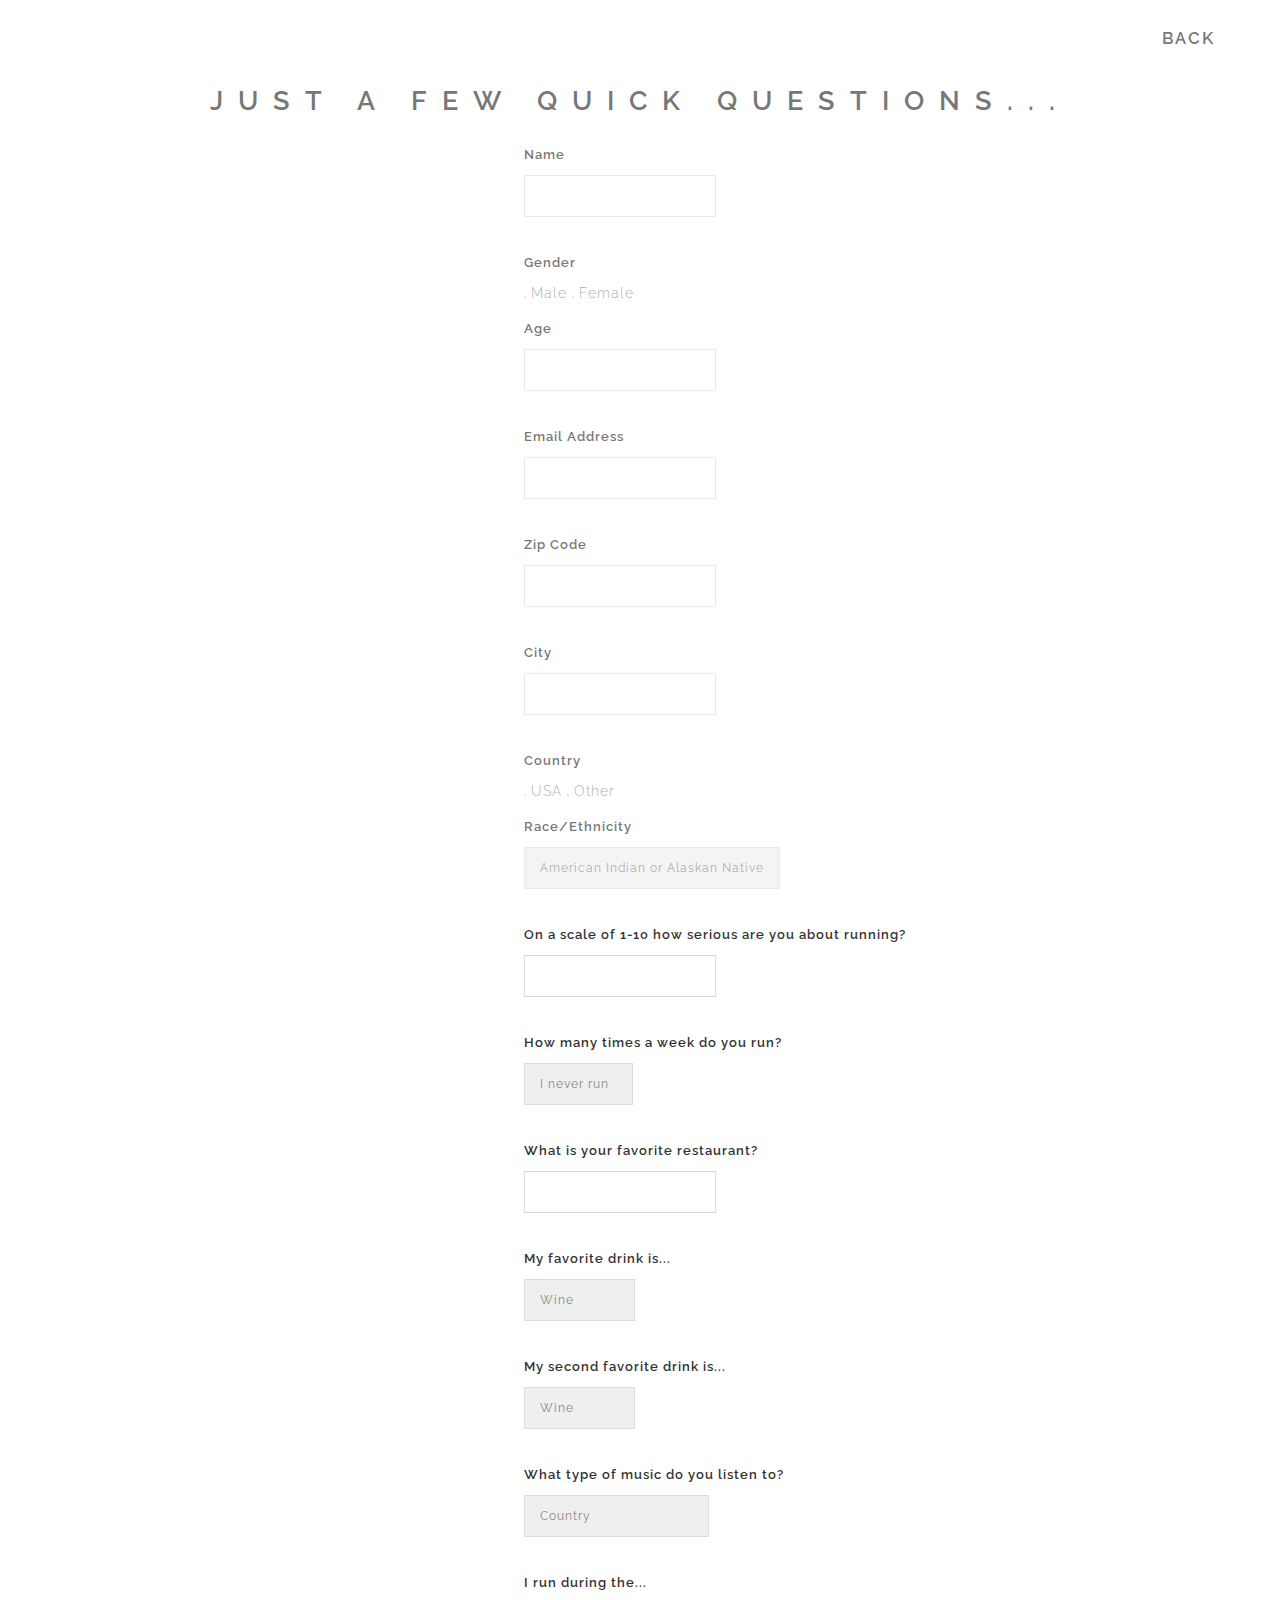
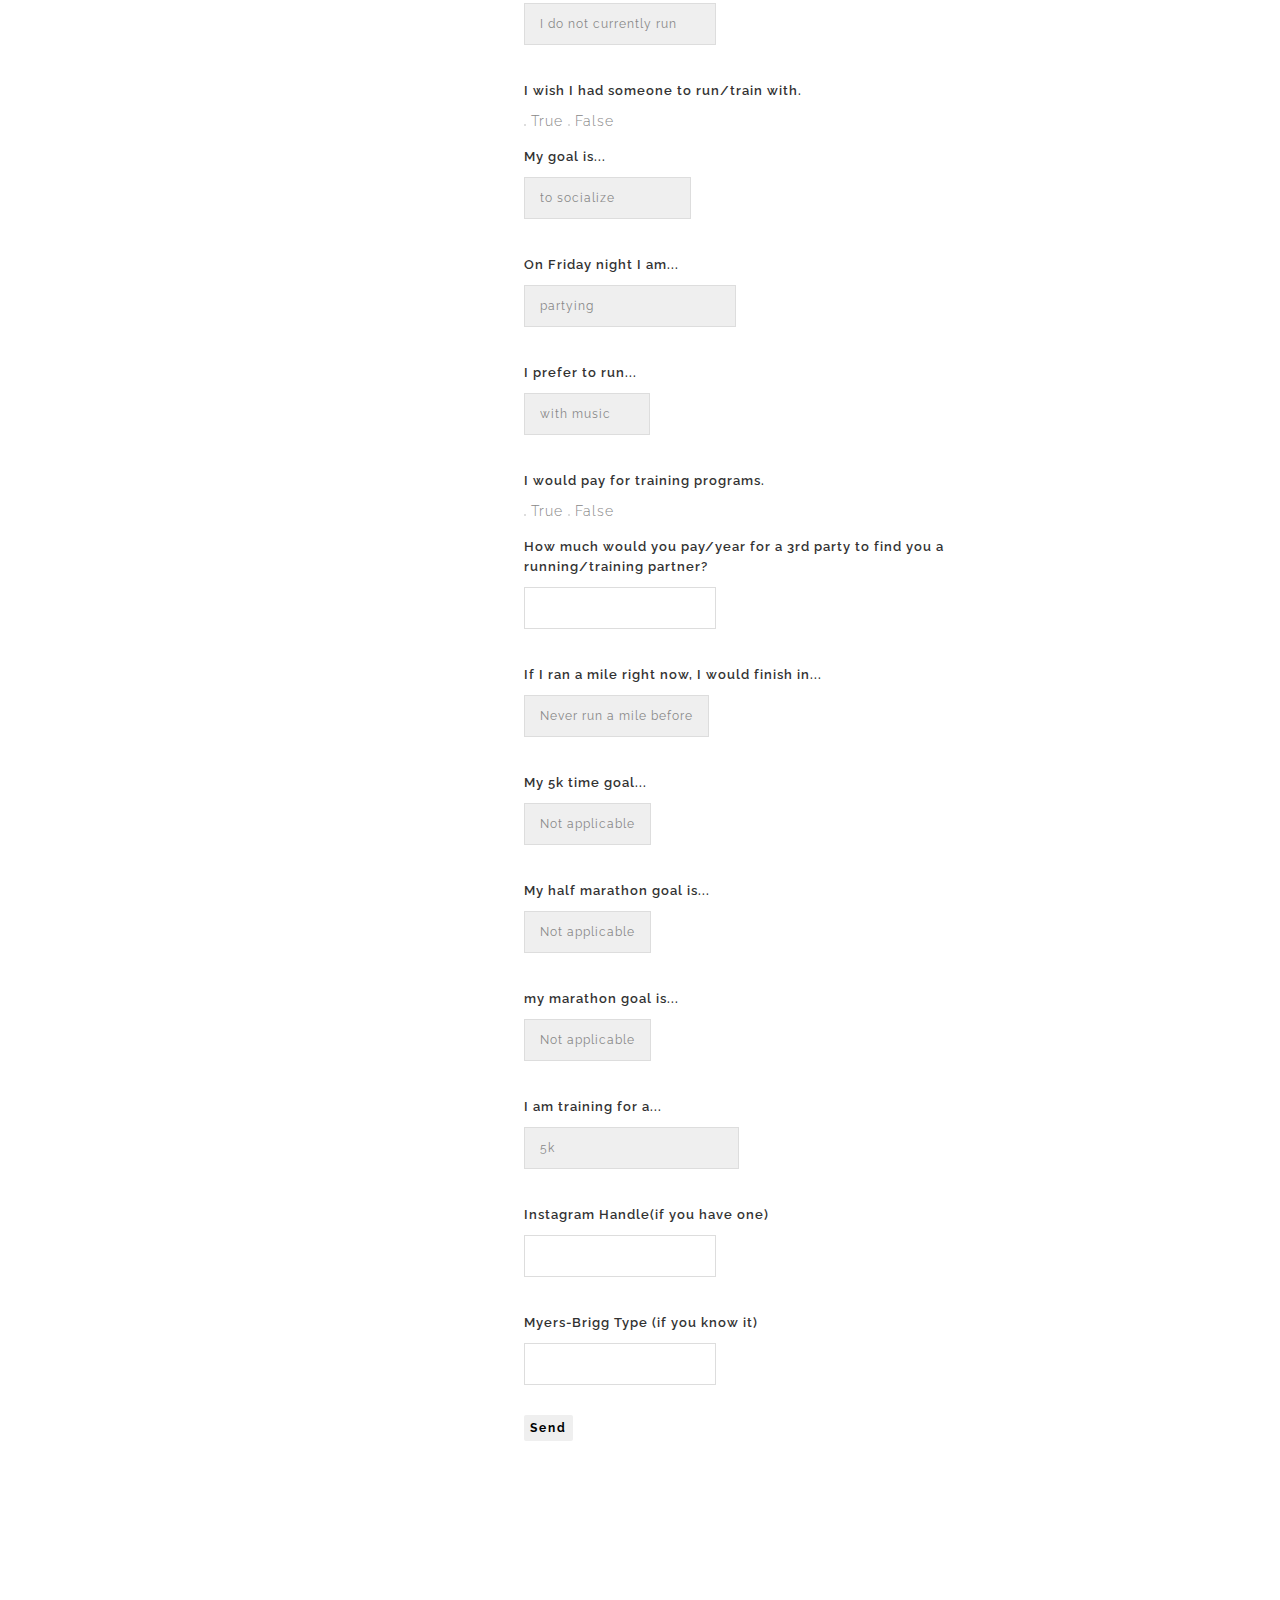
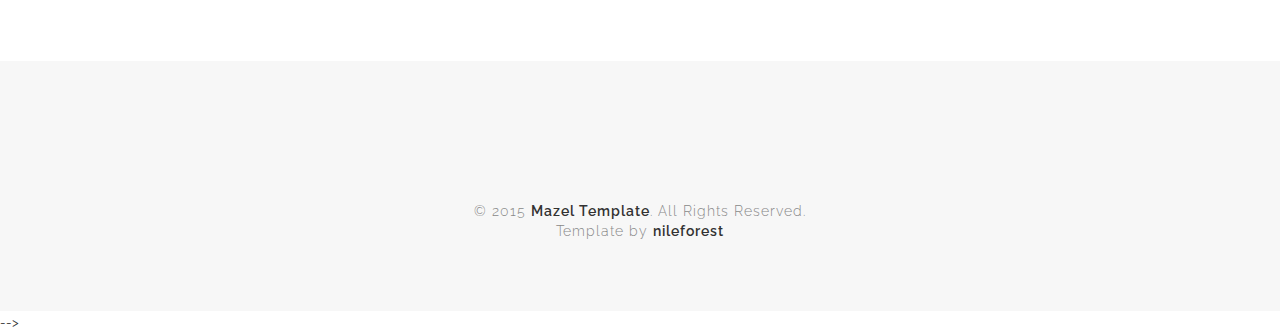
<file: blank-page.html>
﻿<!DOCTYPE html>
<html>
<head>
    <meta charset="utf-8" />
    <title>Mazel - Multiprapose Html template</title>
    <meta name="description" content="" />
    <meta name="keywords" content="" />
    <meta name="author" content="nileforest">
    <meta name="viewport" content="width=device-width, initial-scale=1.0, maximum-scale=1.0" />
    <!--[if IE]><meta http-equiv='X-UA-Compatible' content='IE=edge,chrome=1'><![endif]-->

    <!-- Favicone Icon -->
    <link rel="shortcut icon" type="image/x-icon" href="img/favicon.ico">
    <link rel="icon" type="image/png" href="img/favicon.png">
    <link rel="apple-touch-icon" href="img/favicon.png">

    <!-- CSS -->
    <link href="css/style.css" rel="stylesheet" type="text/css" />
    <link href="css/bootstrap.css" rel="stylesheet" type="text/css" />
    <link href="css/font-awesome.css" rel="stylesheet" type="text/css" />
    <link href="css/ionicons.css" rel="stylesheet" type="text/css" />
    <link href="css/plugin/sidebar-menu.css" rel="stylesheet" type="text/css" />
    <link href="css/plugin/animate.css" rel="stylesheet" type="text/css" />
    <link href="css/jquery-ui.css" rel="stylesheet" type="text/css" />
</head>

<body>
 <!-- HEADER -->
        <header id="header" class="header">
            <div class="container" align="right">

                <!-- Logo -->
                <div class="logo">
                </div>
                                    <br><h4><a href = "index.html">Back</a></h4>

                <!-- End Logo -->

                <!-- Rightside Menu (Search, Cart, Bart icon) -->
                
                <!-- End Rightside Menu -->

                <!-- Navbar Navigation -->
                
                <!-- End Navbar Navigation -->

            </div>
        </header>
        <!-- END HEADER -->
    <!-- Preloader -->
    <section id="preloader">
        <div class="loader" id="loader">
            <div class="loader-img"></div>
        </div>
    </section>
    <!-- End Preloader -->

    <!-- Search Overlay Menu -->
    <div class="search-overlay-menu">
        <span class="search-overlay-close"><i class="ion ion-ios-close-empty"></i></span>
        <form role="search" id="searchform" action="/search" method="get">
            <input value="" name="q" type="search" placeholder="Search..." />
            <button type="submit"><i class="ion ion-ios-search"></i></button>
        </form>
    </div>
    <!-- End Search Overlay Menu -->
    <br><br><br>
    <h2 class="h2" align="center">Just a few quick questions...</h2>
    <div class = container style="margin-left:39%;width:500px">
    <form id='foo'>
      <p>
        <label>Name</label><br>
        <input id='name' name='name' type='text'>
      </p><p>
        <label>Gender</label><br>
        <input type = 'radio'id= 'gender' name = 'gender' value='male' checked>&nbspMale
         <input type = 'radio'id= 'gender' name = 'gender' value='female' checked>&nbspFemale<br> 
      </p><p>
        <label>Age</label><br>
        <input id='age' name='age' type='text'>
      </p><p>
        <label>Email Address</label><br>
        <input id='email' name='email' type='email'>
      </p><p>
        <label>Zip Code</label><br>
        <input id='zip' name='zip' type='text'>
      </p><p>
        <label>City</label><br>
        <input id='city' name='city' type='text'>
      </p><p>
        <label>Country</label><br>
         <input type = 'radio'id= 'country' name = 'country' value='USA' checked>&nbspUSA
         <input type = 'radio'id= 'country' name = 'country' value='other' checked>&nbspOther<br> 
      </p><p>
        <label>Race/Ethnicity</label><br>

        <select id= 'race' name='race'>
        <option value="AmericanIndian">American Indian or Alaskan Native</option>
        <option value="Asian">Asian</option>
        <option value="Black">Black</option>
        <option value="Hispanic">Hispanic/Latin American</option>
        <option value="White">White</option>
        </select>
  
      </p><p>
        <label>On a scale of 1-10 how serious are you about running?</label><br>
        <input id='seriousness' name='seriousness' type='text'>
      </p><p>
        <label>How many times a week do you run?</label><br>
        <select id= 'frequency' name='frequency'>
         <option value="0">I never run</option>

        <option value="1">1</option>
        <option value="2">2</option>
        <option value="3">3</option>
        <option value="4">4</option>
        <option value="5">5</option>

        <option value="6">6</option>

        <option value="7">7</option>

        <option value="8+">more than 7</option>

        </select>      </p><p>
        <label>What is your favorite restaurant?</label><br>
        <input id='restaurant' name='restaurant' type='text'>
      </p><p>
        <label>My favorite drink is...</label><br>
        <select id= 'drink1' name='drink1'>
         <option value="Wine">Wine</option>

        <option value="Beer">Beer</option>
        <option value="Coffee">Coffee</option>
        <option value="Tea">Tea</option>
        <option value="Water">Water</option>
        <option value="Diet Soda">Diet Soda</option>

        <option value="Sports Drink">Sports Drink</option>


        </select>      </p><p>
        <label>My second favorite drink is...</label><br>
        <select id= 'drink2' name='drink2'>
         <option value="Wine">Wine</option>

        <option value="Beer">Beer</option>
        <option value="Coffee">Coffee</option>
        <option value="Tea">Tea</option>
        <option value="Water">Water</option>
        <option value="Diet Soda">Diet Soda</option>

        <option value="Sports Drink">Sports Drink</option>


        </select>       </p><p>
        <label>What type of music do you listen to?</label><br>
        <select id= 'music' name='music'>
         <option value="Country">Country</option>

        <option value="Pop">Pop</option>
        <option value="Hip Hop">Hip Hop</option>
        <option value="Classical">Classical</option>
        <option value="R&B">R&B</option>
        <option value="EDM">Electronic/EDM/House</option>

        <option value="Jazz">Jazz</option>
         <option value="Jazz">International</option>
        <option value="Jazz">Other...</option>


        </select>       </p><p>
        <label>I run during the...</label><br>
                <select id= 'timeOfDay' name='timeOfDay'>
         <option value="None">I do not currently run</option>

        <option value="EM">Early Morning(4am-6am)</option>
        <option value="LM">Late Morning(6am-11am)</option>
        <option value="LA">Lunch(11am-1pm)</option>
        <option value="E">Evening(5pm-8pm)</option>
        <option value="N">Night(8pm-11pm)</option>

        <option value="LN">Late Night(11pm-4am)</option>
        </select>
      </p><p>
        <label>I wish I had someone to run/train with.</label><br>
        <input type = 'radio'id= 'wish' name = 'wish' value='true' checked>&nbspTrue
         <input type = 'radio'id= 'wish' name = 'wish' value='false' checked>&nbspFalse<br> 
      </p><p>
        <label>My goal is...</label><br>
            <select id= 'goal' name='goal'>
         <option value="socialize">to socialize</option>

        <option value="fun">to run for fun</option>
        <option value="health">to stay healthy</option>
        <option value="first">to run my first race</option>
        <option value="time">to improve my time</option>
        <option value="couch">to be a couch potato</option>
        </select>
        </p><p>
        <label>On Friday night I am...</label><br>
            <select id= 'friday' name='friday'>
         <option value="party">partying</option>

        <option value="closeFriends">out with some close friends</option>
        <option value="Food">eating food</option>
        <option value="studying">studying/working</option>
        <option value="family">spending time with family</option>
        <option value="sightseeing">sightseeing/traveling</option>

        <option value="significant">with my significant other</option>  
        <option value="sleeping">sleeping early</option>
        </select>      </p><p>
        <label>I prefer to run...</label><br>
        <select id= 'silence' name='silence'>
         <option value="music">with music</option>

        <option value="talk">and talk</option>
        <option value="doesnt matter">doesn't matter</option>
        <option value="silence">in silence</option>
        <option value="don't run">I don't run</option>
        </select>
      </p><p>
        <label>I would pay for training programs.</label><br>
        <input type = 'radio'id= 'pay' name = 'pay' value='true' checked>&nbspTrue
         <input type = 'radio'id= 'pay' name = 'pay' value='false' checked>&nbspFalse<br>       </p><p>
        <label>How much would you pay/year for a 3rd party to find you a running/training partner?</label><br>
        <input id='thirdParty' name='thirdParty' type='text'>
      </p><p>
        <label>If I ran a mile right now, I would finish in...</label><br>
         <select id= 'mileTime' name='mileTime'>
         <option value="never">Never run a mile before</option>

        <option value="20">20+</option>
        <option value="18">18-20min</option>
        <option value="16">16-18min</option>
        <option value="14">14-16min</option>
         <option value="12">12-14min</option>
        <option value="10">10-12min</option>
        <option value="8">8-10min</option>
        <option value="6">6-8min</option>
        <option value="sub">sub 6min</option>

        </select>      </p><p>
        <label>My 5k time goal...</label><br>
            <select id= 'fiveK' name='fiveK'>
         <option value="NA">Not applicable</option>

        <option value="45">45min+</option>
        <option value="40">40-45min</option>
        <option value="35">35-40min</option>
        <option value="30">30-35min</option>
         <option value="25">25-30min</option>
        <option value="20">20-25min</option>
        <option value="15">15-20min</option>
        <option value="sub">sub 15min</option>

        </select>       </p><p>
        <label>My half marathon goal is...</label><br>
        <select id= 'halfMarathon' name='halfMarathon'>
         <option value="NA">Not applicable</option>

        <option value="3">3+ hours</option>
        <option value="2.5">2:30-3 hours</option>
        <option value="2">2-2:30 hours</option>
        <option value="1.5">1:30-2 hours</option>
        <option value="sub">sub 1:30</option>

        </select> 
      </p><p>
        <label>my marathon goal is...</label><br>
        <select id= 'marathon' name='marathon'>
         <option value="NA">Not applicable</option>

        <option value="5">5+ hours</option>
        <option value="4.5">4:30-5 hours</option>
        <option value="4">4-4:30 hours</option>
        <option value="3.5">3:30-4 hours</option>
         <option value="3">3-3:30 hours</option>

        <option value="sub">sub 3 hours</option>    
        </select>  </p><p>
        <label>I am training for a...</label><br>
        <select id= 'purpose' name='purpose'>
         <option value="5k">5k</option>

        <option value="half">Half-marathon</option>
        <option value="full">Full marathon</option>
        <option value="ultra">Ultra marathon</option>
        <option value="fun">SUPER FUN AWESOME TIME</option>
         <option value="Not">Not training for a race</option>

        </select>       </p><p>
        <label>Instagram Handle(if you have one)</label><br>
        <input id='insta' name='insta' type='text'>
      </p><p>
        <label>Myers-Brigg Type (if you know it)</label><br>
        <input id='myers' name='myers' type='text'>
      </p>
        <div id='success'></div>
        <button type='submit' formtarger="_blank">Send</button>
    </form>

  <script src="https://ajax.googleapis.com/ajax/libs/jquery/2.1.4/jquery.min.js"></script>
  <!-- Custom Theme JavaScript -->
  <script src='google-sheet.js'></script>
  </div>
 

        <!-- Blank Section -->
        <section class="ptb ptb-sm-80">

            <!-- Remove tags----(<br />) -->
         
            <!-- Remove tags -->

        </section>
        <!-- End Blank Section -->

        <!-- End CONTENT ------------------------------------------------------------------------------>

        <!-- FOOTER -->
        <footer class="footer pt-80">
           
               


            <!-- Copyright Bar -->
            <section class="copyright ptb-60">
                <div class="container">
                    <p class="">
                        © 2015 <a><b>Mazel Template</b></a>. All Rights Reserved.
                        <br />
                        Template  by <a target="_blank" href="http://nileforest.com/"><b>nileforest</b></a>
                    </p>
                </div>
            </section>
            <!-- End Copyright Bar -->

        </footer>
        <!-- END FOOTER -->

        <!-- Scroll Top -->
        <a class="scroll-top">
            <i class="fa fa-angle-double-up"></i>
        </a>
        <!-- End Scroll Top -->

    </div>
    <!-- Site Wraper End -->


    <!-- JS -->

    <script src="js/jquery-1.11.2.min.js" type="text/javascript"></script>
    <script src="js/jquery-ui.min.js" type="text/javascript"></script>
    <script src="js/plugin/jquery.easing.js" type="text/javascript"></script>
    <script src="js/bootstrap.min.js" type="text/javascript"></script>
    <script src="js/plugin/jquery.flexslider.js" type="text/javascript"></script>

    <script src="js/plugin/jquery.fitvids.js" type="text/javascript"></script>
    <script src="js/plugin/jquery.viewportchecker.js" type="text/javascript"></script>
    <script src="js/plugin/jquery.stellar.min.js" type="text/javascript"></script>
    <script src="js/plugin/wow.min.js" type="text/javascript"></script>
    <script src="js/plugin/jquery.colorbox-min.js" type="text/javascript"></script>

    <script src="js/plugin/owl.carousel.min.js" type="text/javascript"></script>
    <script src="js/plugin/isotope.pkgd.min.js" type="text/javascript"></script>
    <script src="js/plugin/masonry.pkgd.min.js" type="text/javascript"></script>
    <script src="js/plugin/imagesloaded.pkgd.min.js" type="text/javascript"></script>
    <script src="js/plugin/jquery.fs.tipper.min.js" type="text/javascript"></script>
    <script src="js/plugin/mediaelement-and-player.min.js"></script>
    <script src="js/plugin/sidebar-menu.js" type="text/javascript"></script>
    <script src="js/theme.js" type="text/javascript"></script>
    <script src="js/navigation.js" type="text/javascript"></script>-->
      <script src="https://ajax.googleapis.com/ajax/libs/jquery/2.1.4/jquery.min.js"></script>
  <!-- Custom Theme JavaScript -->
  <script src='js/google-sheet.js'></script>


</body>
</html>
</file>
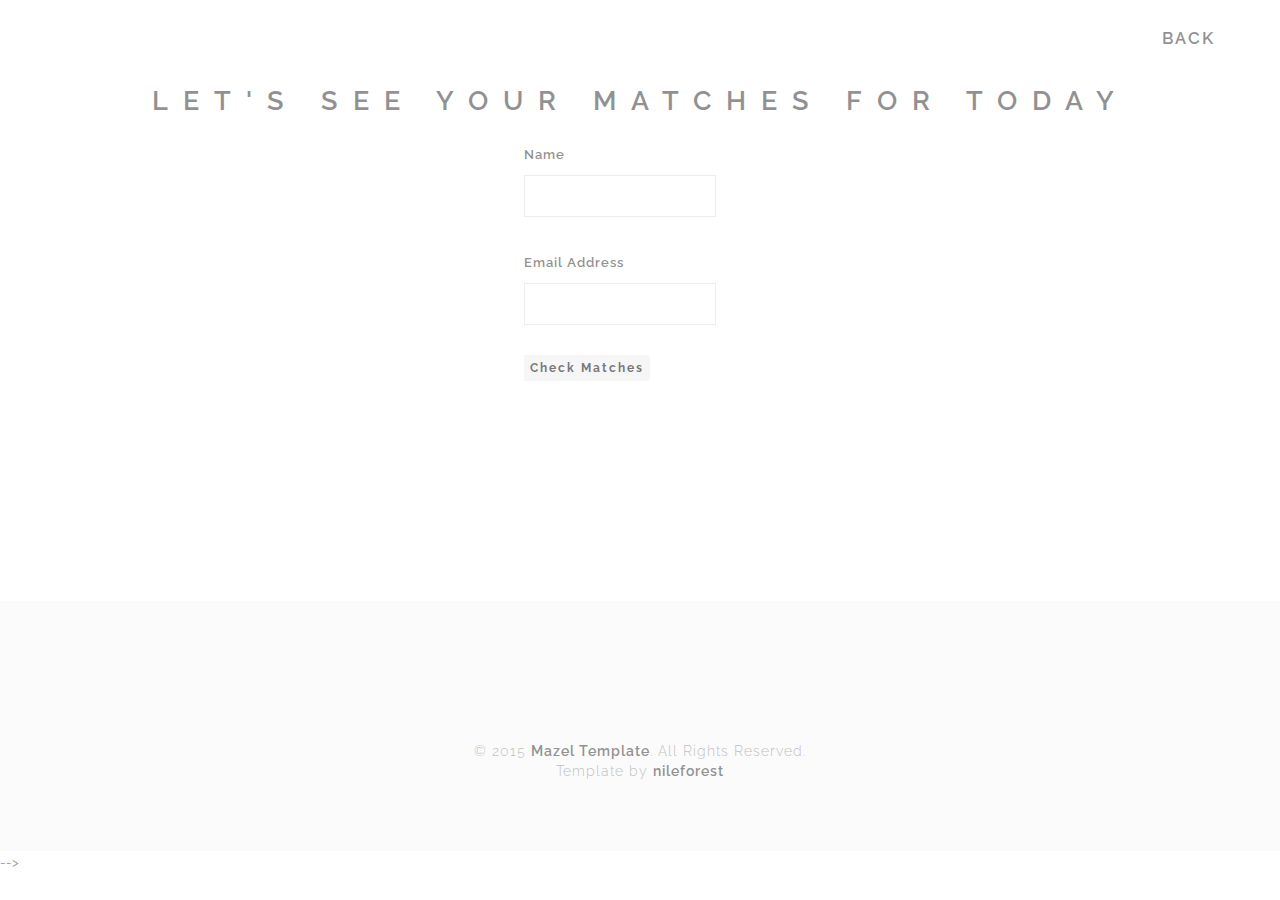
<file: checkMatches.html>
<!DOCTYPE html>
<html>
<head>
    <meta charset="utf-8" />
    <title>Mazel - Multiprapose Html template</title>
    <meta name="description" content="" />
    <meta name="keywords" content="" />
    <meta name="author" content="nileforest">
    <meta name="viewport" content="width=device-width, initial-scale=1.0, maximum-scale=1.0" />
    <!--[if IE]><meta http-equiv='X-UA-Compatible' content='IE=edge,chrome=1'><![endif]-->

    <!-- Favicone Icon -->
    <link rel="shortcut icon" type="image/x-icon" href="img/favicon.ico">
    <link rel="icon" type="image/png" href="img/favicon.png">
    <link rel="apple-touch-icon" href="img/favicon.png">

    <!-- CSS -->
    <link href="css/style.css" rel="stylesheet" type="text/css" />
    <link href="css/bootstrap.css" rel="stylesheet" type="text/css" />
    <link href="css/font-awesome.css" rel="stylesheet" type="text/css" />
    <link href="css/ionicons.css" rel="stylesheet" type="text/css" />
    <link href="css/plugin/sidebar-menu.css" rel="stylesheet" type="text/css" />
    <link href="css/plugin/animate.css" rel="stylesheet" type="text/css" />
    <link href="css/jquery-ui.css" rel="stylesheet" type="text/css" />
</head>

<body>
 <!-- HEADER -->
        <header id="header" class="header">
            <div class="container" align="right">

                <!-- Logo -->
                <div class="logo">
                </div>
                                    <br><h4><a href = "onepage-static.html">Back</a></h4>

                <!-- End Logo -->

                <!-- Rightside Menu (Search, Cart, Bart icon) -->
                
                <!-- End Rightside Menu -->

                <!-- Navbar Navigation -->
                
                <!-- End Navbar Navigation -->

            </div>
        </header>
        <!-- END HEADER -->
    <!-- Preloader -->
    <section id="preloader">
        <div class="loader" id="loader">
            <div class="loader-img"></div>
        </div>
    </section>
    <!-- End Preloader -->

    <!-- Search Overlay Menu -->
    <div class="search-overlay-menu">
        <span class="search-overlay-close"><i class="ion ion-ios-close-empty"></i></span>
        <form role="search" id="searchform" action="/search" method="get">
            <input value="" name="q" type="search" placeholder="Search..." />
            <button type="submit"><i class="ion ion-ios-search"></i></button>
        </form>
    </div>
    <!-- End Search Overlay Menu -->
    <br><br><br>
    <h2 class="h2" align="center">Let's See Your Matches for today</h2>
    <div class = container style="margin-left:39%;width:500px">
    <form id='matcher'>
      <p>
        <label>Name</label><br>
        <input id='name' name='name' type='text'>
      </p><p>
        <label>Email Address</label><br>
        <input id='email' name='email' type='email'>
      </p>
        <div id='success'></div>
        <button type='submit' formtarger="_blank">Check Matches</button>
    </form>

  <script src="https://ajax.googleapis.com/ajax/libs/jquery/2.1.4/jquery.min.js"></script>
  <!-- Custom Theme JavaScript -->
  <script src='google-sheet.js'></script>
  </div>
 

        <!-- Blank Section -->
        <section class="ptb ptb-sm-80">

            <!-- Remove tags----(<br />) -->
         
            <!-- Remove tags -->

        </section>
        <!-- End Blank Section -->

        <!-- End CONTENT ------------------------------------------------------------------------------>

        <!-- FOOTER -->
        <footer class="footer pt-80">
           
               


            <!-- Copyright Bar -->
            <section class="copyright ptb-60">
                <div class="container">
                    <p class="">
                        © 2015 <a><b>Mazel Template</b></a>. All Rights Reserved.
                        <br />
                        Template  by <a target="_blank" href="http://nileforest.com/"><b>nileforest</b></a>
                    </p>
                </div>
            </section>
            <!-- End Copyright Bar -->

        </footer>
        <!-- END FOOTER -->

        <!-- Scroll Top -->
        <a class="scroll-top">
            <i class="fa fa-angle-double-up"></i>
        </a>
        <!-- End Scroll Top -->

    </div>
    <!-- Site Wraper End -->


    <!-- JS -->
    <script type="text/javascript">
   window.onload = function() { init() };

  var public_spreadsheet_url = 'https://docs.google.com/spreadsheets/d/1wc1CAVdQ_vHVyA_JHyoXAGgDhP-G3Qv8pr8ar2PIkJU/pubhtml';

  function init() {
    Tabletop.init( { key: public_spreadsheet_url,
                     callback: showInfo,
                     simpleSheet: true } )
  }
  
  //initialize the variable of the list of people who like cruises
    var cruisePeeps = "";
    var userData;


  function showInfo(data, tabletop, userData) {
       

    console.log(data);
    
        var dataF=[];
        for(var x =0;x<data.length;x++){
          dataF[x]=[];
          for(var y =0;y<2;y++){
            dataF[x][y]=4;
          }
        }
        var userData=[];
        for(var x=0;x<6;x++){
            userData[x]=[]

            }

        var userIndex=data.length-1;
        userData[0]=data[userIndex].wish;
        userData[1]=data[userIndex].country;
        userData[2]=data[userIndex].zip;
        userData[3]=data[userIndex].age;
        userData[4]=data[userIndex].gender;
        userData[5]=data[userIndex].name;
        var match=0;
        var best=0;
        var bestId=0;

        console.log(userData);
    for(var i= 0; i < data.length-1; i++) {
      match=0;
      
      dataF[i][0]=data[i].name;
      dataF[i][1]=data[i].email;
}

        console.log(dataF);

  }
  
</script>
<script src=js/tabletop.js></script>

    <script src="js/jquery-1.11.2.min.js" type="text/javascript"></script>
    <script src="js/jquery-ui.min.js" type="text/javascript"></script>
    <script src="js/plugin/jquery.easing.js" type="text/javascript"></script>
    <script src="js/bootstrap.min.js" type="text/javascript"></script>
    <script src="js/plugin/jquery.flexslider.js" type="text/javascript"></script>

    <script src="js/plugin/jquery.fitvids.js" type="text/javascript"></script>
    <script src="js/plugin/jquery.viewportchecker.js" type="text/javascript"></script>
    <script src="js/plugin/jquery.stellar.min.js" type="text/javascript"></script>
    <script src="js/plugin/wow.min.js" type="text/javascript"></script>
    <script src="js/plugin/jquery.colorbox-min.js" type="text/javascript"></script>

    <script src="js/plugin/owl.carousel.min.js" type="text/javascript"></script>
    <script src="js/plugin/isotope.pkgd.min.js" type="text/javascript"></script>
    <script src="js/plugin/masonry.pkgd.min.js" type="text/javascript"></script>
    <script src="js/plugin/imagesloaded.pkgd.min.js" type="text/javascript"></script>
    <script src="js/plugin/jquery.fs.tipper.min.js" type="text/javascript"></script>
    <script src="js/plugin/mediaelement-and-player.min.js"></script>
    <script src="js/plugin/sidebar-menu.js" type="text/javascript"></script>
    <script src="js/theme.js" type="text/javascript"></script>
    <script src="js/navigation.js" type="text/javascript"></script>-->
      <script src="https://ajax.googleapis.com/ajax/libs/jquery/2.1.4/jquery.min.js"></script>
  <!-- Custom Theme JavaScript -->
  <script src='js/google-sheet.js'></script>


</body>
</html>
</file>
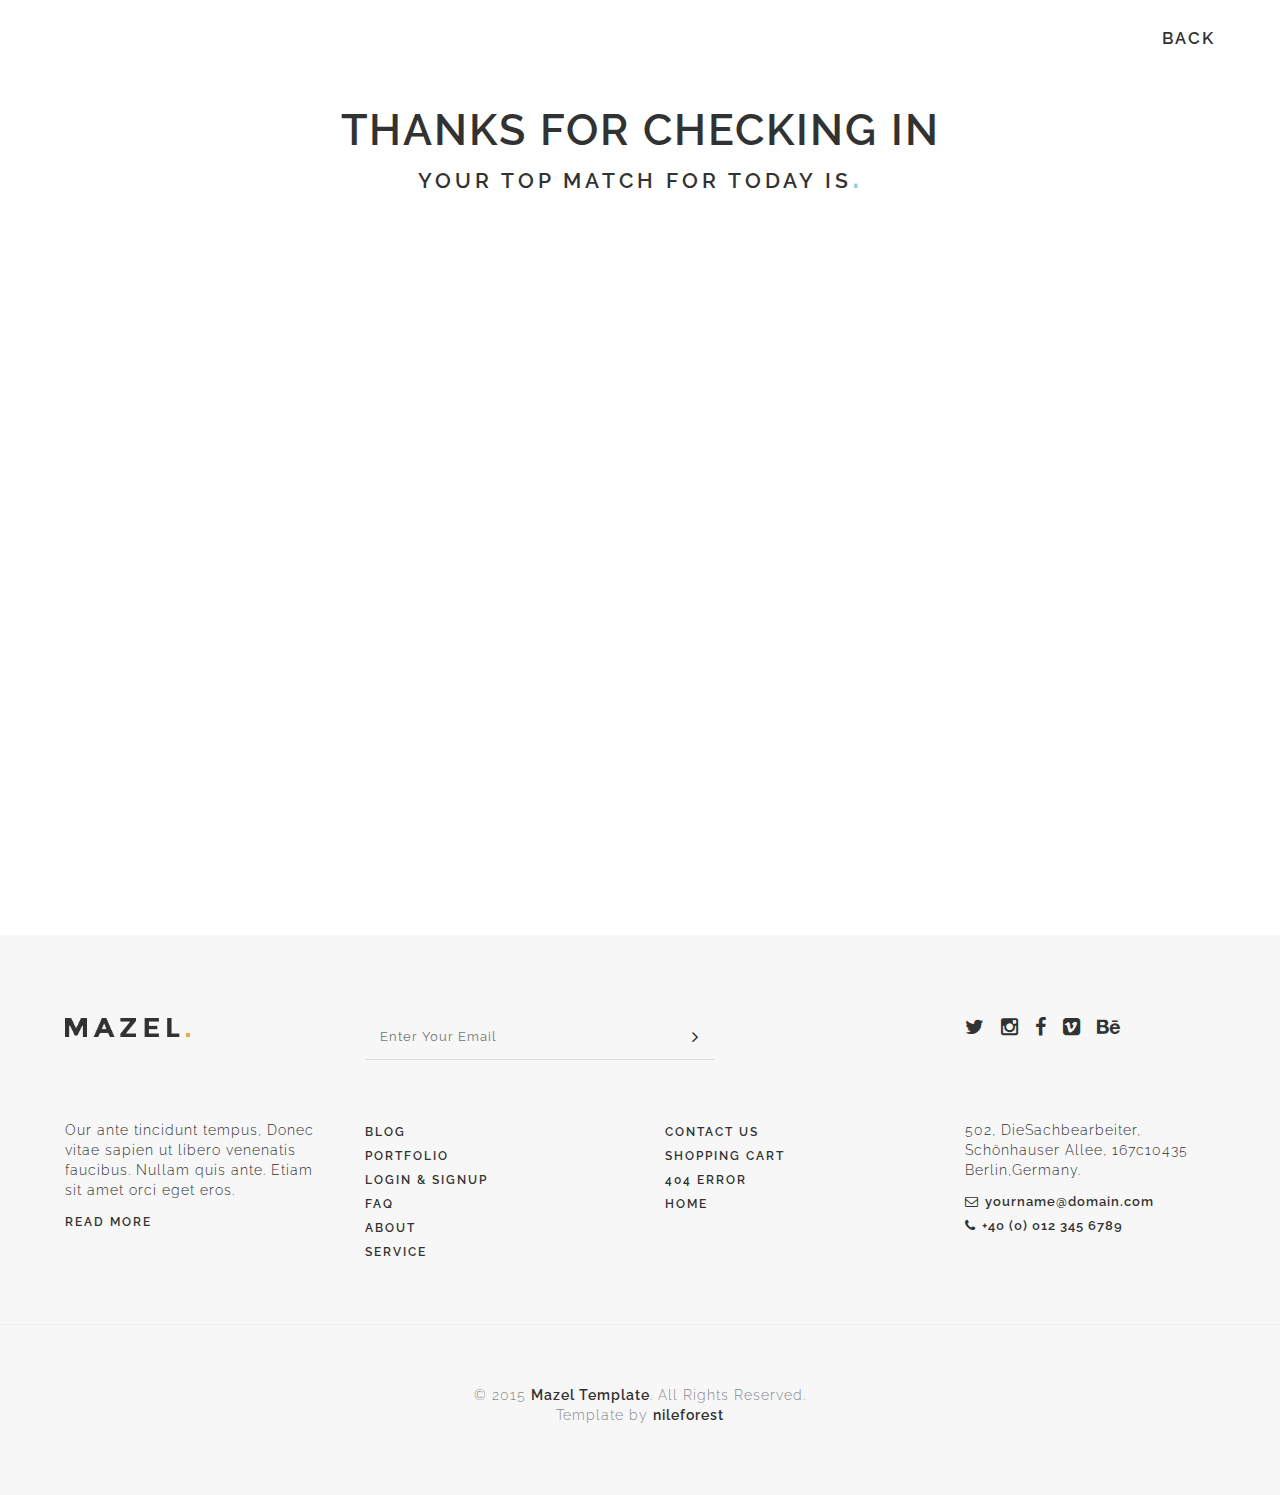
<file: results.html>
﻿<!DOCTYPE html>
<html>
<head>
    <meta charset="utf-8" />
    <title>Mazel - Multiprapose Html template</title>
    <meta name="description" content="" />
    <meta name="keywords" content="" />
    <meta name="author" content="nileforest">
    <meta name="viewport" content="width=device-width, initial-scale=1.0, maximum-scale=1.0" />
    <!--[if IE]><meta http-equiv='X-UA-Compatible' content='IE=edge,chrome=1'><![endif]-->

    <!-- Favicone Icon -->
    <link rel="shortcut icon" type="image/x-icon" href="img/favicon.ico">
    <link rel="icon" type="image/png" href="img/favicon.png">
    <link rel="apple-touch-icon" href="img/favicon.png">

    <!-- CSS -->
    <link href="css/style.css" rel="stylesheet" type="text/css" />
    <link href="css/bootstrap.css" rel="stylesheet" type="text/css" />
    <link href="css/font-awesome.css" rel="stylesheet" type="text/css" />
    <link href="css/ionicons.css" rel="stylesheet" type="text/css" />
    <link href="css/plugin/sidebar-menu.css" rel="stylesheet" type="text/css" />
    <link href="css/plugin/animate.css" rel="stylesheet" type="text/css" />
    <link href="css/jquery-ui.css" rel="stylesheet" type="text/css" />
</head>

<body>
 <!-- HEADER -->
        <header id="header" class="header">
            <div class="container" align="right">

                <!-- Logo -->
                <div class="logo">
                </div>
                                    <br><h4><a href = "index.html">Back</a></h4>

                <!-- End Logo -->

                <!-- Rightside Menu (Search, Cart, Bart icon) -->
                
                <!-- End Rightside Menu -->

                <!-- Navbar Navigation -->
                
                <!-- End Navbar Navigation -->

            </div>
        </header>
        <!-- END HEADER -->
    
        <!-- End Intro Section -->


        <!-- Blank Section -->
        <section class="ptb ptb-sm-80">
        <h1 align="center">Thanks for checking in</h1>
        
        <div style="top:20%">
        <h3 align ="center">Your top match for today is</h3></div><p>
        <h2 align="center" class="firster" style="font-weight:bold"></h2>
        <h2 align="center" class="seconder"></h2>
        <h2 align="Center" class=thirder></h2>

<script type="text/javascript">
   window.onload = function() { init() };

  var public_spreadsheet_url = 'https://docs.google.com/spreadsheets/d/1wc1CAVdQ_vHVyA_JHyoXAGgDhP-G3Qv8pr8ar2PIkJU/pubhtml';

  function init() {
    Tabletop.init( { key: public_spreadsheet_url,
                     callback: showInfo,
                     simpleSheet: true } )
  }
  
  //initialize the variable of the list of people who like cruises
    var cruisePeeps = "";
    var userData;
    var topThree = [1,1,1];
    var numOfMatches=0;

  function showInfo(data, tabletop, userData) {
       

    console.log(data);
    
        var dataF=[];
        for(var x =0;x<data.length;x++){
          dataF[x]=[];
          for(var y =0;y<28;y++){
            dataF[x][y]=4;
          }
        }
        var userData=[];
        for(var x=0;x<6;x++){
            userData[x]=[]

            }

        var userIndex=data.length-1;
        userData[0]=data[userIndex].wish;
        userData[1]=data[userIndex].country;
        userData[2]=data[userIndex].zip;
        userData[3]=data[userIndex].age;
        userData[4]=data[userIndex].gender;
        userData[5]=data[userIndex].name;
        var match=0;
        var best=0;
        var bestId=0;

        console.log(userData);
    for(var i= 0; i < data.length-1; i++) {
      match=0;
      
      dataF[i][0]=data[i].name;
      dataF[i][1]=data[i].gender;
      dataF[i][2]=data[i].age;
      dataF[i][3]=data[i].email;
      dataF[i][4]=data[i].zip;
      dataF[i][5]=data[i].city;
      dataF[i][6]=data[i].country;
      dataF[i][7]=data[i].race;
      dataF[i][8]=data[i].seriousness;
      dataF[i][9]=data[i].frequency;
      dataF[i][10]=data[i].restaurant;
      dataF[i][11]=data[i].drink1;
      dataF[i][12]=data[i].drink2;
      dataF[i][13]=data[i].music;
      dataF[i][14]=data[i].timeOfDay;
      dataF[i][15]=data[i].wish;
      dataF[i][16]=data[i].goal;
      dataF[i][17]=data[i].friday;
      dataF[i][18]=data[i].silence;
      dataF[i][19]=data[i].pay;
      dataF[i][20]=data[i].thirdParty;
      dataF[i][21]=data[i].mileTime;
      dataF[i][22]=data[i].fiveK;
      dataF[i][23]=data[i].halfMarathon;
      dataF[i][24]=data[i].marathon;
      dataF[i][25]=data[i].purpose;
      dataF[i][26]=data[i].insta;
      dataF[i][27]=data[i].myers;

      if(userData[0]===dataF[i][15]){
        match++;
      }
      if(userData[1]===dataF[i][6]){
        match++;
      }
      if(userData[2]===dataF[i][4]){
        match++;
      }
      if(userData[3]===dataF[i][2]){
        match++;
      }
      if(userData[4]===dataF[i][1]){
        match++;
      }
      if(match>best){
        best=match;
        bestId=data[i].name + "&nbsp";
        topThree[0]=data[i].name;
        numOfMatches=1;
      }else if (match==best){
        bestId= bestId + " "+ data[i].name;
        if (numOfMatches<=2){
            topThree[numOfMatches]=data[i].name;
        }
        numOfMatches++;
      }
      console.log(match);

    }
    console.log(bestId);
        console.log(dataF);
        console.log(topThree);
   //write it into the DOM 

    var firster = document.querySelector(".firster");
   firster.innerHTML = "<h3>" + topThree[0] + "</h3>";

   var seconder=document.querySelector("seconder");
   seconder.innerHTML="<h3>" + topThree[1] + "</h3>"

   var thirder=document.querySelector("thirder");
   thirder.innerHTML="<h3>" + topThree[2] + "</h3>"
    //var thirder = document.querySelector("thirder");


   //seconder.innerHTML="<h3>" + topThree[1] + "</h3>";
   //thirder.innerHTML="<h3>" + topThree[2] + "</h3>";
    
    
  }
  
  
</script>
<script src=js/tabletop.js></script>

            <!-- Remove tags----(<br />) -->
            <br />
            <br />
            <br />
            <br />
            <br />
            <br />
            <br />
            <br />
            <br />
            <br />
            <br />
            <br />
            <br />
            <br />
            <br />
            <br />
            <br />
            <br />
            <br />
            <br />
            <br />
            <br />
            <!-- Remove tags -->

        </section>
        <!-- End Blank Section -->

        <!-- End CONTENT ------------------------------------------------------------------------------>

        <!-- FOOTER -->
        <footer class="footer pt-80">
            <div class="container">
                <div class="row mb-60">
                    <!-- Logo -->
                    <div class="col-md-3 col-sm-3 col-xs-12 mb-xs-30">
                        <a class="footer-logo" href="home.html">
                            <img src="img/logo-black.png" /></a>
                    </div>
                    <!-- Logo -->

                    <!-- Newsletter -->
                    <div class="col-md-4 col-sm-5 col-xs-12 mb-xs-30">
                        <div class="newsletter">
                            <form>
                                <input type="email" class="newsletter-input input-md newsletter-input mb-0" placeholder="Enter Your Email">
                                <button class="newsletter-btn btn btn-xs btn-white" type="submit" value=""><i class="fa fa-angle-right mr-0"></i></button>
                            </form>
                        </div>
                    </div>
                    <!-- End Newsletter -->

                    <!-- Social -->
                    <div class="col-md-3 col-md-offset-2 col-sm-4 col-xs-12">
                        <ul class="social">
                            <li><a target="_blank" href="https://www.twitter.com/"><i class="fa fa-twitter"></i></a></li>
                            <li><a target="_blank" href="https://instagram.com/"><i class="fa fa-instagram"></i></a></li>
                            <li><a target="_blank" href="https://www.facebook.com/"><i class="fa fa-facebook"></i></a></li>
                            <li><a target="_blank" href="https://vimeo.com/"><i class="fa fa-vimeo-square"></i></a></li>
                            <li><a target="_blank" href="https://www.behance.net/"><i class="fa fa-behance"></i></a></li>
                        </ul>
                    </div>
                    <!-- End Social -->
                </div>
                <!--Footer Info -->
                <div class="row footer-info mb-60">
                    <div class="col-md-3 col-sm-12 col-xs-12 mb-sm-30">
                        <p class="mb-xs-0">Our ante tincidunt tempus, Donec vitae sapien ut libero venenatis faucibus. Nullam quis ante. Etiam sit amet orci eget eros.</p>
                        <a class="btn-link-a" href="about-1.html">Read More</a>
                    </div>
                    <div class="col-md-3 col-sm-6 col-xs-12 mb-sm-30 mb-xs-0">
                        <ul class="link">
                            <li><a href="blog-grid-3col.html">Blog</a></li>
                            <li><a href="portfolio-grid-3col.html">Portfolio</a></li>
                            <li><a href="login-register.html">Login & Signup</a></li>
                            <li><a href="faq-1.html">FAQ</a></li>
                            <li><a href="about-1.html">About</a></li>
                            <li><a href="service-1.html">Service</a></li>
                        </ul>
                    </div>
                    <div class="col-md-3 col-sm-6 col-xs-12 mb-sm-30">
                        <ul class="link">
                            <li><a href="contact-1.html">Contact Us</a></li>
                            <li><a href="shop-checkout.html">Shopping Cart</a></li>
                            <li><a href="404-error-1.html">404 Error</a></li>
                            <li><a href="home.html">Home</a></li>
                        </ul>
                    </div>
                    <div class="col-md-3 col-sm-12 col-xs-12">
                        <p>502, DieSachbearbeiter, Schönhauser Allee, 167c10435 Berlin,Germany.</p>
                        <ul class="link-small">
                            <li><a href="mailto:yourname@domain.com"><i class="fa fa-envelope-o left"></i>yourname@domain.com</a></li>
                            <li><a><i class="fa fa-phone left"></i>+40 (0) 012 345 6789</a></li>
                        </ul>
                    </div>
                </div>
                <!-- End Footer Info -->
            </div>

            <hr />

            <!-- Copyright Bar -->
            <section class="copyright ptb-60">
                <div class="container">
                    <p class="">
                        © 2015 <a><b>Mazel Template</b></a>. All Rights Reserved.
                        <br />
                        Template  by <a target="_blank" href="http://nileforest.com/"><b>nileforest</b></a>
                    </p>
                </div>
            </section>
            <!-- End Copyright Bar -->

        </footer>
        <!-- END FOOTER -->

        <!-- Scroll Top -->
        <a class="scroll-top">
            <i class="fa fa-angle-double-up"></i>
        </a>
        <!-- End Scroll Top -->

    </div>
    <!-- Site Wraper End -->


    <!-- JS -->

    <script src="js/jquery-1.11.2.min.js" type="text/javascript"></script>
    <script src="js/jquery-ui.min.js" type="text/javascript"></script>
    <script src="js/plugin/jquery.easing.js" type="text/javascript"></script>
    <script src="js/bootstrap.min.js" type="text/javascript"></script>
    <script src="js/plugin/jquery.flexslider.js" type="text/javascript"></script>
    <script src="js/plugin/jquery.fitvids.js" type="text/javascript"></script>
    <script src="js/plugin/jquery.viewportchecker.js" type="text/javascript"></script>
    <script src="js/plugin/jquery.stellar.min.js" type="text/javascript"></script>
    <script src="js/plugin/wow.min.js" type="text/javascript"></script>
    <script src="js/plugin/jquery.colorbox-min.js" type="text/javascript"></script>
    <script src="js/plugin/owl.carousel.min.js" type="text/javascript"></script>
    <script src="js/plugin/isotope.pkgd.min.js" type="text/javascript"></script>
    <script src="js/plugin/masonry.pkgd.min.js" type="text/javascript"></script>
    <script src="js/plugin/imagesloaded.pkgd.min.js" type="text/javascript"></script>
    <script src="js/plugin/jquery.fs.tipper.min.js" type="text/javascript"></script>
    <script src="js/plugin/mediaelement-and-player.min.js"></script>
    <script src="js/plugin/sidebar-menu.js" type="text/javascript"></script>
    <script src="js/theme.js" type="text/javascript"></script>
    <script src="js/navigation.js" type="text/javascript"></script>


</body>
</html>
</file>
<file: css/plugin/sidebar-menu.css>
/*----------------------------------*/
/* Push Sidebar Menu Css ---*/
/*----------------------------------*/
.pushmenu { /*this is the nav*/
    background: #323232;
    font-family: Arial, Helvetics, sans-serif;
    width: 270px;
    height: 100%;
    top: 0;
    z-index: 1000;
    position: fixed;
}

.pushmenu-push {
    overflow-x: hidden;
    position: relative;
}


/*==================================*/
/* Left Sidebar Menu Css --------*/
/*==================================*/

.pushmenu-right {
    right: -270px;
}

    .pushmenu-right.pushmenu-open {
        right: 0;
    }
    .pushmenu-push-left {
        left:0;
    }

.pushmenu-push-toleft {
    left: -270px;
}

/*Transition*/
.pushmenu, .pushmenu-push {
    -webkit-transition: all 0.3s ease;
    -moz-transition: all 0.3s ease;
    transition: all 0.3s ease;
    -o-transition: all 0.3s ease;
}


/*==================================*/
/* Left Sidebar Menu Css --------*/
/*==================================*/
.pushmenu-left {
    left: -270px;
}

    .pushmenu-left.pushmenu-open {
        left: 0;
    }

    .pushmenu-push-right {
        right:0;
    }

.pushmenu-push-toright {
    right: -270px;
}
</file>
<file: css/style.css>
@import url("./plugin/flexslider.css");
@import url("./plugin/owl.carousel.css");
@import url("./plugin/mediaelementplayer.css");
@import url("./plugin/colorbox.css");
@import url("./plugin/jquery.fs.tipper.css");
@import url(http://fonts.googleapis.com/css?family=Raleway:400,100,200,300,500,600,700,800,900);

/* 
* BASIC STYLE
  - General Style    
  - Headings Style    
  - Button Style    
  - Form Style    
  - Spacer Style
      
* HEADER 
  - Header Style
  - Logo Style
  - Navigation Menu Style
  - Right Side Menu Button (Search, Cart, Bar, etc)

* INTRO
  - intro

* FOOTER

* ELEMENTS
  - Team Box
  - Skills Bar
  - Accordion Tab
  - Counter
  - Service Box
  - Pricing
  - Testimonials
  - Client Logo
  - Icon
  - Table
  
* GLOBAL STYLES
  - Push Menu Style ( Right Sidebar Menu )
  - Search Overlay Menu
  - Contents (Body, Container, Section, etc)
  - Contants (Portfolio, Blog, Shop etc)
  - Parallax
  - Slider
  - Preloader
  - Additional
*/


/*-------------------------------------------------------------------------------------------*/
/* BASIC STYLE    ||---------------------------- */
/*-------------------------------------------------------------------------------------------*/

::-moz-selection {
    background-color: #89D1CE;
    color: #FFF;
}

::selection {
    background-color: #89D1CE;
    color: #FFF;
}


/*  General Style   ||-----------*/

body, html {
    height: 100%;
    margin: 0;
    padding: 0;
}

body {
    line-height: 24px;
    color: #323232;
    font-size: 13px;
    font-family: 'Raleway', sans-serif;
    font-weight: 400;
    letter-spacing: 1px;
}

img {
    height: auto;
    max-width: 100%;
    border: none;
    outline: none;
    transition: all 0.2s ease 0s;
    -moz-transition: all 0.2s ease 0s;
    -webkit-transition: all 0.2s ease 0s;
    -o-transition: all 0.2s ease 0s;
}

a, a:focus, a:active, a:link, img {
    outline: none;
}

a {
    cursor: pointer;
    text-decoration: none;
    color: #323232;
    transition: all 0.25s ease 0s;
    -moz-transition: all 0.25s ease 0s;
    -webkit-transition: all 0.25s ease 0s;
    -o-transition: all 0.25s ease 0s;
}

    a:hover {
        color: #89D1CE;
        text-decoration: none;
        transition: all 0.25s ease 0s;
        -moz-transition: all 0.25s ease 0s;
        -webkit-transition: all 0.25s ease 0s;
        -o-transition: all 0.25s ease 0s;
    }

.video {
    display: block;
}

.audio {
    width: 100%;
}

br {
    font-size: 0;
    line-height: 0;
}

hr {
    margin-bottom: 0px;
    margin-top: 0px;
    border-top: 1px solid #f1f1f1;
    border-bottom: none;
    border-left: none;
    border-right: none;
}

    hr.dark {
        border-top: 1px solid #3e3e3e;
    }

b, strong {
    font-weight: 600;
}

small, small a {
    font-size: 11px;
    color: #888;
}

ul.list-inside {
    list-style: inside;
}

ul.list-none {
    list-style: none;
    padding-left: 0px;
    margin-left: 0;
}

ul.list-none-ib {
    list-style: none;
    padding-left: 0px;
    margin-left: 0;
}

    ul.list-none-ib li, .list-none-ib {
        list-style: none;
        display: inline-block;
    }

ul.text-cap li, .text-cap {
    text-transform: uppercase;
    font-size: 12px;
    font-weight: 600;
    letter-spacing: 2px;
}

p {
    line-height: 20px;
    font-size: 14px;
    font-weight: 300;
    margin: 0px 0 10px 0;
    color: #888;
    letter-spacing: 1px;
}

    p.lead, .lead {
        font-size: 16px;
        font-weight: 300;
        line-height: 24px;
    }

    p.dark, .dark, a.dark, h1.dark, h2.dark, h3.dark, h4.dark, h5.dark, h6.dark {
        color: #323232 !important;
    }

    p.white, .white, a.white, h1.white, h2.white, h3.white, h4.white, h5.white, h6.white {
        color: #fff !important;
    }

    p.color, .color, a.color, h1.color, h2.color, h3.color, h4.color, h5.color, h6.color, li.link:hover, li.link a:hover, .color {
        color: #89D1CE !important;
    }

.gray {
    color: #888;
}

.light-color h1, .light-color h2, .light-color h3, .light-color h4, .light-color h5, .light-color h6, .light-color p, .light-color, .light-color .container-icon {
    color: #fff;
}

.dark-color h1, .dark-color h2, .dark-color h3, .dark-color h4, .dark-color h5, .dark-color h6, .dark-color p, .dark-color, .dark-color .container-icon {
    color: #323232;
}

.dark-bg {
    background: #323232;
    color: #fff;
}

    .dark-bg h1, .dark-bg h2, .dark-bg h3, .dark-bg h4, .dark-bg h5, .dark-bg h6, .dark-bg p, .dark-bg .link, .dark-bg .container-icon, .dark-bg .page-icon-top {
        color: #fff;
    }

        .dark-bg .link:hover, .link:hover {
            color: #89D1CE;
        }

.gray-bg {
    background: #f7f7f7;
    color: #323232;
}

    .gray-bg h1, .gray-bg h2, .gray-bg h3, .gray-bg h4, .gray-bg h5, .gray-bg h6, .gray-bg .container-icon {
        color: #323232;
    }


/*Headings Style   ||-----------*/

.separator {
    height: 1px;
    width: 32px;
    background: #888;
    margin-top: 5px;
    margin-bottom: 3px;
    border: 0 none;
}

    .separator.right {
        float: right;
    }

    .separator.center {
        margin-left: auto;
        margin-right: auto;
    }

    .separator.color {
        background: #89D1CE;
    }

    .separator.white {
        background: #fff;
    }

h1, h2, h3, h4, h5, h6 {
    color: #323232;
    text-transform: uppercase;
    font-family: 'Raleway', sans-serif;
    font-weight: 600;
    margin-top: 0px;
    margin-bottom: 10px;
}

h1 {
    font-size: 43px;
    letter-spacing: 2px;
    line-height: 40px;
}

    h1.h1, h2.h2 {
        letter-spacing: 15px;
    }

@media (max-width: 767px) {
    h1.h1, h2.h2 {
        letter-spacing: 0px;
    }
}

h2 {
    font-size: 27px;
    letter-spacing: 2px;
    line-height: 37px;
    margin-bottom: 20px;
    padding-top: 10px;
}

h3 {
    font-size: 21px;
    letter-spacing: 4px;
    line-height: 32px;
}

    h3:after {
        color: #89D1CE;
        content: ".";
        font-size: 34px;
    }

h4 {
    font-size: 17px;
    letter-spacing: 2px;
    line-height: 28px;
}

    h4.h4 {
        letter-spacing: 4px;
    }

h5 {
    font-size: 15px;
    letter-spacing: 2px;
    line-height: 23px;
    font-weight: 600;
}

h6 {
    font-size: 13px;
    letter-spacing: 2px;
    line-height: 17px;
    font-weight: 600;
}

h1.large {
    font-size: 50px;
}

/*Button Style   ||-----------*/
.btn:focus {
    outline: none;
}

.btn, button {
    font-size: 12px;
    line-height: normal;
    font-weight: 700;
    font-family: 'Raleway', sans-serif;
    letter-spacing: 2px;
    text-transform: uppercase;
    transition: all 0.3s ease 0s;
    -moz-transition: all 0.3s ease 0s;
    -webkit-transition: all 0.3s ease 0s;
    -o-transition: all 0.3s ease 0s;
    border-radius: 2px;
    -moz-border-radius: 2px;
    -webkit-border-radius: 2px;
    -o-border-radius: 2px;
}

    .btn i, button i, i.left {
        margin-right: 6px;
    }

i.right {
    margin-left: 6px;
    margin-right: 0px !important;
}

button {
    vertical-align: top;
}

.btn-full {
    width: 100% !important;
    display: inline-block;
    text-align: center;
}

.btn-lg {
    padding: 15px 25px;
    display: inline-block;
}

.btn-md {
    padding: 11px 20px;
    display: inline-block;
}

.btn-xs {
    padding: 11px 15px 10px;
    display: inline-block;
}

.btn-line-xs {
    padding: 7px 15px 7px;
    display: inline-block;
}

.btn-icon {
    padding: 0px;
    width: 34px;
    height: 34px;
    line-height: 34px;
    display: inline-table !important;
}


.btn-black {
    color: #fff;
    background: #323232;
    border: none;
}

    .btn-black:hover {
        color: #fff;
        /*background: #89D1CE;*/
        background: rgba(50,50,50,0.85);
    }

.btn-color-a, .btn-color-b {
    color: #fff;
    background: #89D1CE;
    border: none;
}

    .btn-color-a:hover {
        color: #fff;
        background: rgba(230,174,73,0.85);
    }

    .btn-color-b:hover {
        color: #fff;
        /*color: #89D1CE;
        background: #fff;*/
        background: rgba(230,174,73,0.85);
    }

.btn-white {
    color: #323232;
    background: rgba(255,255,255,1);
    border: none;
}

    .btn-white:hover {
        /*color: #fff;
        background: #89D1CE;*/
        background: rgba(255,255,255,0.85);
        color: #323232;
    }

.btn-black-line, .btn-white-line, .btn-color-line {
    border: 2px solid;
    background: none;
}

.btn-black-line {
    color: #323232;
    border-color: #89D1CE;
    padding: 9px 20px;
}

    .btn-black-line:hover {
        color: #fff;
        background: #89D1CE;
    }

.btn-color-line {
    color: #89D1CE;
    border-color: #89D1CE;
    padding: 9px 20px;
}

    .btn-color-line:hover {
        color: #fff;
        background: #89D1CE;
    }



.btn-white-line {
    color: #fff;
    border-color: #fff;
    padding: 9px 20px;
}

    .btn-white-line:hover {
        color: #323232;
        background: #fff;
    }

.btn-link-a, .btn-link-b {
    color: #323232;
    background: none;
    padding-left: 0px;
    padding-right: 0px;
    padding-bottom: 3px;
    border-bottom: 1px dotted transparent;
    font-weight: 600;
    font-size: 12px;
    text-transform: uppercase;
    letter-spacing: 2px;
}

    .btn-link-a:hover {
        color: #89D1CE;
        border-bottom: 1px solid #89D1CE;
    }

    .btn-link-b:hover {
        color: #fff;
        border-bottom: 2px solid #fff;
    }

.btn-space-5 {
    width: 5px;
    min-height: 1px;
    display: inline-block;
}

.btn-space-10 {
    width: 10px;
    min-height: 1px;
    display: inline-block;
}

/*Form Style   ||-----------*/

button {
    outline: none;
    border: none;
}

button, html input[type="button"], input[type="reset"], input[type="submit"] {
    cursor: pointer;
    display: inline-block;
}

button, input, textarea, select {
    font-family: 'Raleway', sans-serif;
    font-size: 12px;
}

    input[type="text"], input[type="email"], input[type="tel"], input[type="number"], input[type="password"], input[type="radio"], input[type="checkbox"], textarea, select {
        appearance: none;
        -webkit-appearance: none;
        border: 1px solid #ddd;
        -webkit-border-radius: 0px;
        border-radius: 0px;
        color: #888;
        outline: none;
        font-weight: 400;
        letter-spacing: 1px;
        font-size: 13px;
        padding: 10px 15px;
        transition: all 0.2s ease 0s;
        -moz-transition: all 0.2s ease 0s;
        -webkit-transition: all 0.2s ease 0s;
        -o-transition: all 0.2s ease 0s;
        display: inline-block;
    }

        input[type="text"]:focus, input[type="email"]:focus, input[type="tel"]:focus, input[type="number"]:focus, input[type="radio"]:focus, input[type="checkbox"]:focus, input[type="password"]:focus, textarea:focus {
            border-color: #89D1CE;
            color: #323232;
        }

input, textarea, select {
    margin-bottom: 20px;
    font-family: 'Raleway', sans-serif;
    font-size: 12px;
}

    input.input-sm, .input-sm {
        padding: 8px 15px;
    }

textarea {
    height: 120px;
}

label {
    color: #323232;
    font-size: 13px;
    margin-bottom: 10px;
    padding-right: 3px;
    margin-top: 6px;
    font-weight: 600;
    font-family: 'Raleway', sans-serif;
}

.form-full {
    width: 100%;
}

.form-field-wrapper {
    margin-bottom: 20px;
}

    .form-field-wrapper input, .form-field-wrapper textarea, .form-field-wrapper select {
        margin-bottom: 0px;
    }

form .error {
    border-color: #e1534f;
}

form label.error {
    margin-bottom: 0px;
    margin-top: 3px;
    color: #e1534f;
    font-size: 12px;
    font-weight: 400;
}

.successContent, .errorContent {
    margin-bottom: 20px;
    display: none;
    text-transform: none;
    letter-spacing: 1px;
}

/* Spacer Style   ||-----------*/

.spacer-15 {
    width: 100%;
    height: 15px;
}

.spacer-30 {
    width: 100%;
    height: 30px;
}

.spacer-45 {
    width: 100%;
    height: 45px;
}

.spacer-60 {
    width: 100%;
    height: 60px;
}

.spacer-75 {
    width: 100%;
    height: 75px;
}

.spacer-90 {
    width: 100%;
    height: 90px;
}

.no-padding {
    padding: 0 !important;
}

.padding-30 {
    padding: 30px !important;
}

.padding-40 {
    padding: 40px !important;
}

.plr-0 {
    padding-left: 0 !important;
    padding-right: 0 !important;
}

.pl-0 {
    padding-left: 0;
}

.pr-0 {
    padding-right: 0;
}

.ptb-0 {
    padding-top: 0px !important;
    padding-bottom: 0px !important;
}

.pt-0 {
    padding-top: 0px !important;
}

.pb-0 {
    padding-bottom: 0px !important;
}

.ptb {
    padding-top: 110px;
    padding-bottom: 110px;
}

.pt {
    padding-top: 110px;
}

.pb {
    padding-bottom: 110px;
}

.ptb-15 {
    padding-top: 15px;
    padding-bottom: 15px;
}

.pt-15 {
    padding-top: 15px;
}

.pb-15 {
    padding-bottom: 15px;
}

.ptb-60 {
    padding-top: 60px;
    padding-bottom: 60px;
}

.pt-60 {
    padding-top: 60px;
}

.pb-60 {
    padding-bottom: 60px;
}

.ptb-80 {
    padding-top: 80px;
    padding-bottom: 80px;
}

.pt-80 {
    padding-top: 80px;
}

.pb-80 {
    padding-bottom: 80px;
}

.mtb-0 {
    margin-top: 0px;
    margin-bottom: 0px;
}

.mlr-0 {
    margin-left: 0px;
    margin-right: 0px;
}

.mt-0 {
    margin-top: 0px !important;
}

.mb-0 {
    margin-bottom: 0px !important;
}

.ml-0 {
    margin-left: 0px !important;
}

.mr-0 {
    margin-right: 0px !important;
}

.mtb-80 {
    margin-top: 80px;
    margin-bottom: 80px;
}

.mt-80 {
    margin-top: 80px;
}

.mb-80 {
    margin-bottom: 80px;
}

.mtb-60 {
    margin-top: 60px;
    margin-bottom: 60px;
}

.mt-60 {
    margin-top: 60px;
}

.mb-60 {
    margin-bottom: 60px;
}

.mtb-45 {
    margin-top: 45px;
    margin-bottom: 45px;
}

.mt-45 {
    margin-top: 45px;
}

.mb-45 {
    margin-bottom: 45px;
}

.mtb-30 {
    margin-top: 30px;
    margin-bottom: 30px;
}

.mt-30 {
    margin-top: 30px;
}

.mb-30 {
    margin-bottom: 30px;
}

.ml-30 {
    margin-left: 30px;
}

.mr-30 {
    margin-right: 30px;
}

.mtb-25 {
    margin-top: 25px;
    margin-bottom: 25px;
}

.mt-25 {
    margin-top: 25px;
}

.mb-25 {
    margin-bottom: 25px;
}

.mtb-15 {
    margin-top: 15px;
    margin-bottom: 15px;
}

.mt-15 {
    margin-top: 15px;
}

.mb-15 {
    margin-bottom: 15px;
}

.float-left {
    float: left;
}

.float-right {
    float: right;
}

@media (max-width: 991px) {


    .mtb-sm-60 {
        margin-top: 60px;
        margin-bottom: 60px;
    }

    .mt-sm-60 {
        margin-top: 60px;
    }

    .mb-sm-60 {
        margin-bottom: 60px;
    }

    .mtb-sm-45 {
        margin-top: 45px;
        margin-bottom: 45px;
    }

    .mt-sm-45 {
        margin-top: 45px;
    }

    .mb-sm-45 {
        margin-bottom: 45px;
    }

    .mtb-sm-30 {
        margin-top: 30px;
        margin-bottom: 30px;
    }

    .mt-sm-30 {
        margin-top: 30px;
    }

    .mb-sm-30 {
        margin-bottom: 30px;
    }

    .mtb-sm-15 {
        margin-top: 15px;
        margin-bottom: 15px;
    }

    .mt-sm-15 {
        margin-top: 15px;
    }

    .mb-sm-15 {
        margin-bottom: 15px;
    }

    .ptb-sm-0 {
        padding-top: 0px;
        padding-bottom: 0px;
    }

    .pt-sm-0 {
        padding-top: 0px;
    }

    .pb-sm-0 {
        padding-bottom: 0px;
    }

    .ptb-sm-30 {
        padding-top: 30px;
        padding-bottom: 30px;
    }

    .pt-sm-30 {
        padding-top: 30px;
    }

    .pb-sm-30 {
        padding-bottom: 30px;
    }

    .ptb-sm-60 {
        padding-top: 60px;
        padding-bottom: 60px;
    }

    .pb-sm-60 {
        padding-bottom: 60px;
    }

    .pt-sm-60 {
        padding-top: 60px;
    }

    .ptb-sm-80 {
        padding-top: 80px;
        padding-bottom: 80px;
    }

    .pb-sm-80 {
        padding-bottom: 80px;
    }

    .pt-sm-80 {
        padding-top: 80px;
    }

    .float-none-sm {
        float: none !important;
    }

    .float-left-sm {
        float: left !important;
    }

    .float-right-sm {
        float: right !important;
    }
}

@media (max-width: 767px) {

    .mtb-xs-0 {
        margin-top: 0px;
        margin-bottom: 0px;
    }

    .mt-xs-0 {
        margin-top: 0px;
    }

    .mb-xs-0 {
        margin-bottom: 0px;
    }

    .mtb-xs-15 {
        margin-top: 15px;
        margin-bottom: 15px;
    }

    .mt-xs-15 {
        margin-top: 15px;
    }

    .mb-xs-15 {
        margin-bottom: 15px;
    }

    .mtb-xs-30 {
        margin-top: 30px;
        margin-bottom: 30px;
    }

    .mt-xs-30 {
        margin-top: 30px;
    }

    .mb-xs-30 {
        margin-bottom: 30px;
    }

    .mtb-xs-60 {
        margin-top: 60px;
        margin-bottom: 60px;
    }

    .mt-xs-60 {
        margin-top: 60px;
    }

    .mb-xs-60 {
        margin-bottom: 60px;
    }

    .ptb-xs-30 {
        padding-top: 30px;
        padding-bottom: 30px;
    }

    .pt-xs-30 {
        padding-top: 30px;
    }

    .pb-xs-30 {
        padding-bottom: 30px;
    }

    .ptb-xs-60 {
        padding-top: 60px;
        padding-bottom: 60px;
    }

    .pb-xs-60 {
        padding-bottom: 60px;
    }

    .pt-xs-60 {
        padding-top: 60px;
    }

    .float-none-xs {
        float: none !important;
    }

    .float-left-xs {
        float: left !important;
    }

    .float-right-xs {
        float: right !important;
    }
}



/*==========================================================================================================*/
/* HEADER     ||---------------------------- */
/*==========================================================================================================*/

/*------------------------------------------------------------------*/
/* Header Style */
/*------------------------------------------------------------------*/
.header {
    position: absolute;
    text-align: center;
    top: 0px;
    z-index: 1000;
    color: #fff;
    width: 100%;
    height: 94px;
    transition: all 0.27s cubic-bezier(0, 0, 0.58, 1) 0s;
    -o-transition: all 0.27s cubic-bezier(0, 0, 0.58, 1) 0s;
    -moz-transition: all 0.27s cubic-bezier(0, 0, 0.58, 1) 0s;
    -webkit-transition: all 0.27s cubic-bezier(0, 0, 0.58, 1) 0s;
}

    .header.header-prepare, .header.header-light.header-prepare {
        background-color: rgba(255, 255, 255, 0.95);
        box-shadow: 0 0 3px rgba(0, 0, 0, 0.1);
        -moz-box-shadow: 0 0 3px rgba(0, 0, 0, 0.1);
        -webkit-box-shadow: 0 0 3px rgba(0, 0, 0, 0.1);
    }

    .header.header-dark.header-prepare {
        background-color: rgba(54, 54, 54, 0.95);
        border-bottom: 0px none;
    }

    .header.header-fixed {
        display: block;
        margin-top: 0 !important;
        position: fixed;
        height: 64px;
    }

.header-inner {
    padding-left: 30px;
    padding-right: 30px;
    position: relative;
}

.header-fixed .logo a {
    width: 115px;
    margin-top: 23px;
    /*margin-bottom: 15px;*/
    transition: all 0.27s cubic-bezier(0, 0, 0.58, 1) 0s;
    -o-transition: all 0.27s cubic-bezier(0, 0, 0.58, 1) 0s;
    -moz-transition: all 0.27s cubic-bezier(0, 0, 0.58, 1) 0s;
    -webkit-transition: all 0.27s cubic-bezier(0, 0, 0.58, 1) 0s;
}

.header-fixed .nav-menu ul.nav-menu-inner > li > a {
    padding-top: 26px;
    padding-bottom: 26px;
}

/*header Logo style*/
.header.header-prepare .logo a img.logo-light,
.header .logo a img.logo-dark {
    opacity: 0;
}

.header .logo a img.logo-light,
.header.header-prepare .logo a img.logo-dark,
.header.header-light .logo a img.logo-dark {
    opacity: 1;
}

.header.header-dark.header-prepare .logo a img.logo-dark,
.header.header-dark .logo a img.logo-dark {
    opacity: 0;
}

.header.header-dark.header-prepare .logo a img.logo-light,
.header.header-dark .logo a img.logo-light {
    opacity: 1;
}

@media all and (min-width: 1025px) {

    /*header nav style*/
    .header.header-prepare .nav-menu ul.nav-menu-inner > li > a {
        color: #323232;
    }

        .header.header-prepare .nav-menu ul.nav-menu-inner > li:hover > a,
        .header.header-prepare .nav-menu ul.nav-menu-inner > li > a:hover {
            color: #89D1CE;
        }

    .header.header-dark.header-prepare .nav-menu ul.nav-menu-inner > li > a {
        color: #fff;
    }

        .header.header-dark.header-prepare .nav-menu ul.nav-menu-inner > li:hover > a,
        .header.header-dark.header-prepare .nav-menu ul.nav-menu-inner > li > a:hover {
            color: #89D1CE;
        }
}

@media all and (max-width: 1024px) {
    .header {
        height: 64px;
    }

    .header-inner {
        padding-left: 30px;
        padding-right: 30px;
        position: relative;
        display: table;
        width: 100%;
    }

    .header .logo a {
        margin-top: 24px;
        margin-bottom: 24px;
        width: 96px;
        transition: all 0.3s ease 0s;
        -o-transition: all 0.3s ease 0s;
        -moz-transition: all 0.3s ease 0s;
        -webkit-transition: all 0.3s ease 0s;
    }
}


/*------------------------------------------------------------------*/
/* Logo Style */
/*------------------------------------------------------------------*/
.logo {
    float: left;
    text-align: left;
    display: inline-block;
}

    .logo a {
        width: 132px;
        display: block;
        margin-top: 34px;
        /*margin-bottom: 28px;*/
        transition: all 0.27s cubic-bezier(0, 0, 0.58, 1) 0s;
        -o-transition: all 0.27s cubic-bezier(0, 0, 0.58, 1) 0s;
        -moz-transition: all 0.27s cubic-bezier(0, 0, 0.58, 1) 0s;
        -webkit-transition: all 0.27s cubic-bezier(0, 0, 0.58, 1) 0s;
        position: relative;
    }

        .logo a img {
            width: 100%;
            position: absolute;
            top: 0;
            left: 0;
            transition: all 0.27s cubic-bezier(0, 0, 0.58, 1) 0s;
            -o-transition: all 0.27s cubic-bezier(0, 0, 0.58, 1) 0s;
            -moz-transition: all 0.27s cubic-bezier(0, 0, 0.58, 1) 0s;
            -webkit-transition: all 0.27s cubic-bezier(0, 0, 0.58, 1) 0s;
        }



/*------------------------------------------------------------------*/
/* Navigation Menu Style */
/*------------------------------------------------------------------*/
.nav-menu {
    position: static;
    float: right;
    display: block;
}

    .nav-menu.active {
        display: block;
    }

    .nav-menu ul.nav-menu-inner {
        margin: 0;
        padding: 0;
        list-style: none;
    }

        .nav-menu ul.nav-menu-inner li {
            display: inline-block;
            list-style: none;
            text-align: left;
        }

        .nav-menu ul.nav-menu-inner > li > a {
            color: #fff;
        }

.header-light .nav-menu ul.nav-menu-inner > li > a {
    color: #323232;
}




.nav-menu ul.nav-menu-inner li a {
    font-family: inherit;
    display: block;
    font-size: 12px;
    line-height: 1;
    font-weight: 600;
    text-transform: uppercase;
    outline: none;
    letter-spacing: 2px;
    transition: all 0.27s cubic-bezier(0, 0, 0.58, 1) 0s;
    -o-transition: all 0.27s cubic-bezier(0, 0, 0.58, 1) 0s;
    -moz-transition: all 0.27s cubic-bezier(0, 0, 0.58, 1) 0s;
    -webkit-transition: all 0.27s cubic-bezier(0, 0, 0.58, 1) 0s;
    font-family: "Raleway",sans-serif;
}

.nav-menu ul.nav-menu-inner > li > a {
    padding: 41px 15px;
}

.header .nav-menu ul.nav-menu-inner > li.active a,
.header .nav-menu ul.nav-menu-inner > li a.active,
.header .nav-menu ul.nav-menu-inner > li:hover > a,
.header .nav-menu ul.nav-menu-inner > li > a:hover,
.header.header-dark .nav-menu ul.nav-menu-inner > li.active a,
.header.header-dark .nav-menu ul.nav-menu-inner > li a.active,
.header.header-dark .nav-menu ul.nav-menu-inner > li:hover > a,
.header.header-dark .nav-menu ul.nav-menu-inner > li > a:hover,
.header.header-dark.header-prepare .nav-menu ul.nav-menu-inner li a.current,
.header.header-dark.header-prepare .nav-menu ul.nav-menu-inner li.current a {
    color: #89D1CE;
}

.header.header-light .nav-menu ul.nav-menu-inner > li:hover > a,
.header.header-light .nav-menu ul.nav-menu-inner > li > a:hover,
.header.header-prepare .nav-menu ul.nav-menu-inner li a.current,
.header.header-prepare .nav-menu ul.nav-menu-inner li.current a {
    color: #89D1CE;
}

/* Mobile bar icon */
.nav-mobile.nav-bar-icon {
    display: none;
}

.nav-bar-icon {
    display: inline-block;
    float: right;
    position: relative;
    height: 16px;
    width: 20px;
    padding-top: 47px;
    padding-bottom: 47px;
    margin-left: 15px;
    transition: all 0.27s cubic-bezier(0, 0, 0.58, 1) 0s;
    -moz-transition: all 0.27s cubic-bezier(0, 0, 0.58, 1) 0s;
    -o-transition: all 0.27s cubic-bezier(0, 0, 0.58, 1) 0s;
    -webkit-transition: all 0.27s cubic-bezier(0, 0, 0.58, 1) 0s;
    cursor: pointer;
}

.header-fixed .nav-bar-icon {
    padding-top: 32px;
    padding-bottom: 32px;
}

.nav-bar-icon a {
    color: #fff;
    display: block;
    font-size: 17px;
    padding: 19px 0;
}

    .nav-bar-icon.active a, .nav-bar-icon a.active,
    .nav-bar-icon:hover a, .nav-bar-icon a:hover {
        color: #17a697;
    }

.nav-bar-icon > span {
    position: absolute;
    top: 50%;
    display: block;
    width: 18px;
    height: 2px;
    margin-top: -1px;
    background-color: #323232;
    -webkit-transition: -webkit-transform 0.3s, background 0.25s ease;
    -webkit-transition: background 0.25s ease, -webkit-transform 0.3s;
    transition: background 0.25s ease, -webkit-transform 0.3s;
    transition: transform 0.3s, background 0.25s ease;
    transition: transform 0.3s, background 0.25s ease, -webkit-transform 0.3s;
}

    .nav-bar-icon > span:before,
    .nav-bar-icon > span:after {
        content: "";
        position: absolute;
        left: 0;
        width: 100%;
        height: 100%;
        background-color: #323232;
        -webkit-transition: -webkit-transform 0.3s, background 0.25s ease;
        -webkit-transition: background 0.25s ease, -webkit-transform 0.3s;
        transition: background 0.25s ease, -webkit-transform 0.3s;
        transition: transform 0.3s, background 0.25s ease;
        transition: transform 0.3s, background 0.25s ease, -webkit-transform 0.3s;
    }

header .nav-bar-icon > span,
header .nav-bar-icon > span:before,
header .nav-bar-icon > span::after,
header.header-dark .nav-bar-icon > span,
header.header-dark .nav-bar-icon > span:before,
header.header-dark .nav-bar-icon > span::after,
header.header-dark.header-prepare .nav-bar-icon > span,
header.header-dark.header-prepare .nav-bar-icon > span:before,
header.header-dark.header-prepare .nav-bar-icon > span::after {
    background-color: #fff;
}

header.header-light .nav-bar-icon > span,
header.header-light .nav-bar-icon > span:before,
header.header-light .nav-bar-icon > span::after,
header.header-prepare .nav-bar-icon > span,
header.header-prepare .nav-bar-icon > span:before,
header.header-prepare .nav-bar-icon > span::after {
    background-color: #323232;
}


.nav-bar-icon > span:before {
    -webkit-transform: translateY(-6px);
    transform: translateY(-6px);
    -o-transform: translateY(-6px);
    -ms-transform: translateY(-6px);
    -moz-transform: translateY(-6px);
}

.nav-bar-icon > span:after {
    -webkit-transform: translateY(6px);
    transform: translateY(6px);
    -o-transform: translateY(6px);
    -ms-transform: translateY(6px);
    -moz-transform: translateY(6px);
}

.nav-bar-icon.active {
    transform: rotate(45deg);
    -moz-transform: rotate(45deg);
    -ms-transform: rotate(45deg);
    -o-transform: rotate(45deg);
    -webkit-transform: rotate(45deg);
}

    .nav-bar-icon.active > span:before {
        transform: rotate(90deg);
        -moz-transform: rotate(90deg);
        -ms-transform: rotate(90deg);
        -o-transform: rotate(90deg);
        -webkit-transform: rotate(90deg);
    }

    .nav-bar-icon.active > span:after {
        transform: rotate(90deg);
        -moz-transform: rotate(90deg);
        -ms-transform: rotate(90deg);
        -o-transform: rotate(90deg);
        -webkit-transform: rotate(90deg);
    }

/* Dropdown-menu */
.nav-menu > ul li {
    position: relative;
}

.sub-dropdown.dropdown {
    top: 100%;
    left: 0;
    position: absolute;
}

.sub-dropdown {
    position: absolute;
    left: 100%;
    top: 0;
    display: none;
    background: rgba(32, 33, 32, 0.95);
    padding: 0;
    width: 215px;
}

    .sub-dropdown li {
        width: 100%;
    }

    .sub-dropdown > li > a {
        padding: 13px 15px;
        display: block;
        color: rgba(255, 255, 255, 0.75);
        font-size: 11px !important;
        font-weight: 500 !important;
        letter-spacing: 1.8px !important;
    }

    .sub-dropdown > li:hover > a {
        background: rgba(255,255,255,0.05);
        color: #fff;
    }

    .sub-dropdown i {
        float: right;
    }


@media all and (max-width: 1024px) {
    .nav-menu ul.nav-menu-inner li {
        display: block;
        width: 100%;
    }

    .nav-menu {
        position: static;
        left: 0;
        top: 100%;
        float: none;
        display: none;
        width: 100%;
        background: rgba(34,34,34,0.85);
        overflow-y: auto;
        z-index: 999;
    }

    .nav-bar-icon, .nav-mobile.nav-bar-icon, .header-fixed .nav-bar-icon {
        display: inline-block;
        float: right;
        padding-top: 32px;
        padding-bottom: 32px;
    }

    .nav-menu ul.nav-menu-inner li a, .header-fixed .nav-menu ul.nav-menu-inner li a {
        padding: 15px 12px;
        border-top: 1px solid #444;
    }


    /* Dropdown */
    .sub-dropdown.dropdown, .sub-dropdown {
        top: 100%;
        position: relative;
        left: 0;
        width: 100%;
    }

        .sub-dropdown a {
            padding-left: 30px !important;
        }

        .sub-dropdown > li > .sub-dropdown > li > a {
            padding-left: 45px !important;
        }

        .sub-dropdown li .sub-dropdown li > .sub-dropdown > li > a {
            padding-left: 60px !important;
        }

    .header .nav-menu ul.nav-menu-inner li a.current,
    .header .nav-menu ul.nav-menu-inner li.current a,
    .header.header-light .nav-menu ul.nav-menu-inner > li:hover > a,
    .header.header-light .nav-menu ul.nav-menu-inner > li > a:hover,
    .header.header-prepare .nav-menu ul.nav-menu-inner li a.current,
    .header.header-prepare .nav-menu ul.nav-menu-inner li.current a {
        color: #fff;
    }

    .header-light .nav-menu ul.nav-menu-inner > li > a {
        color: rgba(255,255,255,0.60);
    }
}



/*------------------------------------------------------------------*/
/* Right Side Menu Button (Search, Cart, Bar, etc) */
/*------------------------------------------------------------------*/

.side-menu-btn {
    float: right;
    position: relative;
    color: #323232;
}

    .side-menu-btn ul {
        list-style: none;
        padding: 0;
        margin: 0;
    }

        .side-menu-btn ul li {
            display: inline-block;
            float: left;
            position: relative;
        }

        .side-menu-btn ul > li > a {
            margin-left: 20px;
            color: #fff;
            font-size: 16px;
            transition: all 0.27s cubic-bezier(0, 0, 0.58, 1) 0s;
            -moz-transition: all 0.27s cubic-bezier(0, 0, 0.58, 1) 0s;
            -o-transition: all 0.27s cubic-bezier(0, 0, 0.58, 1) 0s;
            -webkit-transition: all 0.27s cubic-bezier(0, 0, 0.58, 1) 0s;
        }

            .side-menu-btn ul > li > a:hover,
            .header.header-prepare .side-menu-btn ul > li > a:hover {
                color: #89D1CE;
            }

                .side-menu-btn ul > li > a:hover span,
                .side-menu-btn ul > li > a:hover span:before,
                .side-menu-btn ul > li > a:hover span:after {
                    background-color: #89D1CE;
                }

        .side-menu-btn ul li a.header-icon {
            padding-top: 35px;
            padding-bottom: 35px;
            display: block;
        }

.header-fixed .side-menu-btn ul li a.header-icon {
    padding-bottom: 20px;
    padding-top: 20px;
}


.header.header-prepare .side-menu-btn ul li a,
.header.header-light .side-menu-btn ul li a {
    color: #323232;
}

header.header-dark .side-menu-btn ul li a,
header.header-dark.header-prepare .side-menu-btn ul li a {
    color: #fff;
}

/* Cart Dropdown ------- */
.cart {
    position: static !important;
}

    .cart .cart-notification-wrap {
        position: relative;
    }

    .cart .cart-notification {
        position: absolute;
        width: 16px;
        height: 16px;
        font-size: 11px;
        color: #fff;
        right: -5px;
        bottom: -3px;
        display: block;
        background: #89D1CE;
        -webkit-border-radius: 50%;
        -moz-border-radius: 50%;
        border-radius: 50%;
        font-weight: 700;
        text-align: center;
        line-height: 14px;
        font-family: 'Raleway', sans-serif;
    }

    .cart:hover .cart-dropdown {
        visibility: visible;
        opacity: 1;
    }

.cart-dropdown {
    background: rgba(32, 32, 32, 0.95);
    color: #fff;
    position: absolute;
    top: 100%;
    right: 0;
    width: 250px;
    padding: 15px;
    visibility: hidden;
    opacity: 0;
    -webkit-transition: all 0.4s ease;
    -moz-transition: all 0.4s ease;
    -ms-transition: all 0.4s ease;
    -o-transition: all 0.4s ease;
    transition: all 0.4s ease;
}

    .cart-dropdown .cart-list {
        margin: 0px;
        padding: 0px;
        display: table;
        text-align: left;
    }

        .cart-dropdown .cart-list li {
            list-style: none;
            padding: 15px 0px 15px 0px;
            display: block;
            margin: 0px;
            border-bottom: 1px solid #3e3e3e;
            position: relative;
            display: block;
            float: left;
            width: 100%;
        }

            .cart-dropdown .cart-list li > .close-cart-list {
                position: absolute;
                right: 0px;
                top: 15px;
                width: 15px;
                height: 15px;
                display: block;
                background-image: none !important;
                color: #fff !important;
            }

                .cart-dropdown .cart-list li > .close-cart-list:hover {
                    color: #89D1CE;
                    background-image: none !important;
                }

        .cart-dropdown .cart-list .media {
            margin-top: 0px;
        }

            .cart-dropdown .cart-list .media .pull-left {
                width: 70px;
            }

                .cart-dropdown .cart-list .media .pull-left img {
                    width: 100%;
                }

            .cart-dropdown .cart-list .media .media-body {
                width: 125px;
            }

                .cart-dropdown .cart-list .media .media-body a {
                    color: #fff;
                }

            .cart-dropdown .cart-list .media h6, .cart-dropdown .cart-list .media h5, .cart-dropdown .cart-list .media p {
                margin-top: 0px;
                margin-bottom: 5px;
            }

            .cart-dropdown, .cart-dropdown .cart-list .media a {
                color: #fff;
            }

                .cart-dropdown .cart-list .media a:hover {
                    color: #89D1CE;
                }

.cart-dropdown {
    color: #fff;
    padding-top: 10px;
}

    .cart-dropdown .cart-sub-totle {
        color: #fff;
        padding-top: 15px;
    }

    .cart-dropdown .cart-checkout-btn a {
        margin-top: 15px;
    }

        .cart-dropdown .cart-checkout-btn a.checkout {
            color: #fff !important;
        }

            .cart-dropdown .cart-checkout-btn a.checkout:hover {
                /*color: #89D1CE;*/
                color: #fff;
            }

@media all and (max-width: 1024px) {
    .side-menu-btn ul li a.header-icon {
        padding-bottom: 20px;
        padding-top: 20px;
    }

    .header-fixed .side-menu-btn ul li a.header-icon {
        padding-bottom: 20px;
        padding-top: 20px;
    }
}

/*Section Scroll Menu Icon Fix*/
.side-menu-btn-fix a {
    font-size: 17px;
    position: fixed;
    right: 25px;
    top: 25px;
    z-index: 2001;
}

.side-menu-btn-fix a {
    background: rgba(0, 0, 0, 0.8) none repeat scroll 0 0;
    border-radius: 3px;
    color: #fff;
    display: block;
    height: 35px;
    line-height: 34px;
    text-align: center;
    width: 35px;
}

    .side-menu-btn-fix a:hover {
        background: #89D1CE none repeat scroll 0 0;
    }



/*==========================================================================================================*/
/* INTRO     ||---------------------------- */
/*==========================================================================================================*/

/*------------------------------------------------------------------*/
/* Intro */
/*------------------------------------------------------------------*/

#intro {
    position: relative;
    overflow: hidden;
}

.intro-media-wraper {
    display: block;
    height: 100%;
    left: 0;
    position: absolute;
    top: 0;
    width: 100%;
}

.intro-bg-section {
    display: block;
    height: 100%;
    left: 0;
    position: absolute;
    top: 0;
    width: 100%;
    z-index: -1;
}

.intro-overlay-section {
    top: 0;
    width: 100%;
    position: absolute;
    z-index: 2;
}

.intro-caption-waper {
    height: 100%;
    position: absolute;
    width: 100%;
    z-index: 2;
}

.intro-caption-top {
    z-index: 2;
}

.intro-content {
    display: table;
    height: 100%;
    text-align: center;
    width: 100%;
}

.intro-content-inner {
    display: table-cell;
    height: 100%;
    vertical-align: middle;
}


.intro-img-circle {
    margin-left: auto;
    margin-right: auto;
    width: 120px;
    height: 120px;
    border: 5px solid rgba(0,0,0, 0.2);
    border-radius: 50%;
    -moz-border-radius: 50%;
    -webkit-border-radius: 50%;
    margin-bottom: 30px;
}

    .intro-img-circle img {
        outline: none;
        border: none;
        width: 100%;
        height: 100%;
        border-radius: 50%;
        -moz-border-radius: 50%;
        -webkit-border-radius: 50%;
    }

.intro-play-icon {
    text-align: center;
}

.intro-sub-title {
    letter-spacing: 1.5px;
}

.intro-title {
    font-size: 70px;
    margin-top: 40px;
    margin-bottom: 40px;
    font-weight: 400;
    line-height: 1.1;
    /*letter-spacing: -2px;*/
}

.intro-title-sm {
    font-size: 44px !important;
    margin-top: 30px;
    font-weight: 400;
    margin-bottom: 0;
}

.error-intro-title {
    font-size: 100px;
    margin-top: 0;
    margin-bottom: 0;
    font-weight: 600;
    line-height: 1.1;
}

.inner-intro {
    position: relative;
    padding: 200px 0;
}

    .inner-intro h1 {
        font-size: 54px;
        margin-top: 30px;
    }

/*#intro .bg-image, #intro.bg-image, #inner-intro .bg-image, #inner-intro.bg-image {
    background-attachment: fixed;
}*/
.bg-image {
    background-position: center center;
    background-repeat: no-repeat;
    background-size: cover;
    display: block;
    overflow: hidden;
    position: relative;
    width: 100%;
    /*background-attachment: fixed;*/
}

.bg-fixed {
    background-attachment: fixed;
}

.slide-bg-image {
    background-position: center center;
    background-repeat: no-repeat;
    background-size: cover;
    background-image:url('../img/background.jpg');
    display: block;
    overflow: hidden;
    position: relative;
    width: 100%;
}

@media (max-width: 1024px) {
    .intro-title {
        letter-spacing: 0;
        font-size: 46px;
    }
}

@media (max-width: 767px) {
    .intro-title {
        letter-spacing: 0;
        font-size: 30px;
    }
}

/*------------------------------------------------------------------*/
/* Slider */
/*------------------------------------------------------------------*/

.sc-logo {
    /*margin-top: 0px;
    margin-bottom:0;*/
    text-align: center;
}

.sc-title {
    font-weight: 800;
    text-align: center;
    /*margin-top: 0px;
    margin-bottom:0;*/
}

.sc-paragraph-lead {
    font-family: Georgia;
    font-style: italic;
    font-size: 20px;
    text-align: center;
    /*margin-top: 0px;
    margin-bottom:0;*/
}

.sc-button {
}


/*==============================================================================================*/
/* FOOTER         ||---------------------------- */
/*==============================================================================================*/

.footer {
    background-color: #f7f7f7;
    color: #323232;
    position: relative;
    width: 100%;
    display: block;
}

    .footer hr {
        border-color: #eee;
    }

    .footer .footer-info p {
        color: #323232;
    }

.footer-logo {
    max-width: 125px;
    display: inline-block;
    width: 100%;
}

.footer .social, .contact .social {
    font-size: 20px;
}

.footer ul {
    list-style: none;
    margin: 0px;
    padding: 0px;
}

    .footer ul.social li, .contact ul.social li {
        display: inline-block;
        margin: 0 10px 0 0;
    }

.footer .link a {
    font-size: 12px;
    font-weight: 600;
    text-transform: uppercase;
    letter-spacing: 2px;
}

.footer .link-small a {
    font-weight: 600;
    text-transform: none;
}

.footer .copyright {
    text-align: center;
}


.newsletter {
    position: relative;
}

    .newsletter .newsletter-input, .newsletter .newsletter-input:focus {
        width: 100%;
        border-top: 0px none;
        border-left: 0px none;
        border-right: 0px none;
        padding-right: 40px !important;
        background: rgba(255,255,255,0);
    }

    .newsletter .newsletter-btn {
        position: absolute;
        top: 0px;
        right: 0px;
        font-size: 18px;
        background: rgba(255,255,255,0);
    }

@media (max-width: 767px) {
    .footer {
        text-align: center;
    }
}
/*================================================================================================*/
/* ELEMENTS          ||---------------------------- */
/*================================================================================================*/

/*-------------------------------------------------------------------------------------------*/
/*  Team Box         ||---------------------------- */
/*-------------------------------------------------------------------------------------------*/
.team-item {
}

.team-item-img {
    position: relative;
}

    .team-item-img .team-item-detail {
        background: none repeat scroll 0 0 rgba(0, 0, 0, 0.80);
        text-align: center;
        color: #fff;
        display: -webkit-flex;
        display: flex;
        height: 100%;
        width: 100%;
        position: absolute;
        top: 0;
        left: 0;
        opacity: 0;
        visibility: hidden;
        overflow: hidden;
        transition: all 0.5s ease-in-out 0s;
        -moz-transition: all 0.5s ease-in-out 0s;
        -webkit-transition: all 0.5s ease-in-out 0s;
        -o-transition: all 0.5s ease-in-out 0s;
    }

.team-item:hover .team-item-detail {
    opacity: 1;
    visibility: visible;
}

.team-item-img .team-item-detail .team-item-detail-inner, .cent-mid-content {
    margin: auto;
    padding: 25px;
}

    .team-item-img .team-item-detail .team-item-detail-inner .social {
        margin: 5px 0px 0px 0px;
        padding: 0px;
    }

        .team-item-img .team-item-detail .team-item-detail-inner .social li {
            list-style: none;
            display: inline-block;
            margin: 0px 5px;
        }

            .team-item-img .team-item-detail .team-item-detail-inner .social li a {
                color: #fff;
            }

                .team-item-img .team-item-detail .team-item-detail-inner .social li a:hover {
                    color: #89D1CE;
                }

.team-item-info {
    padding-top: 15px;
    text-align: center;
}

    .team-item-info h5 {
        margin-bottom: 0px;
    }

/*-------------------------------------------------------------------------------------------*/
/*  Skills Bar      ||---------------------------- */
/*-------------------------------------------------------------------------------------------*/
.skillbar {
    position: relative;
    display: block;
    width: 100%;
    margin-bottom: 30px;
}

.skillbar-bar:before {
    background: #eee;
    content: "";
    height: 3px;
    position: absolute;
    width: 100%;
    z-index: -1;
}

.skillbar-bar {
    height: 3px;
    width: 0px;
    background: #323232;
    -webkit-transition-property: width, background-color;
    -moz-transition-property: width, background-color;
    -ms-transition-property: width, background-color;
    -o-transition-property: width, background-color;
    transition-property: width, background-color;
}

.skillbar-title {
    display: inline-block;
}

.skillbar-title, .skill-bar-percent {
    color: #323232;
    font-size: 11px;
    font-weight: 600;
    text-transform: uppercase;
}


.skill-bar-percent {
    float: right;
    display: inline-block;
}


/*-------------------------------------------------------------------------------------------*/
/*  Accordion Tab    ||---------------------------- */
/*-------------------------------------------------------------------------------------------*/
.accordion-section {
    border-top: 1px solid #f1f1f1;
    border-left: 1px solid #f1f1f1;
    border-right: 1px solid #f1f1f1;
}

    .accordion-section:last-child {
        border-bottom: 1px solid #f1f1f1;
    }

.accordion-title {
    cursor: pointer;
    display: block;
    position: relative;
    padding: 20px 20px;
    margin: 0px;
}

    .accordion-title.active {
        /*background: #fafafa;*/
        color: #89D1CE;
    }

    .accordion-title:before {
        content: "\f105";
        display: block;
        font-family: "FontAwesome",sans-serif;
        position: absolute;
        right: 18px;
        font-weight: 400;
    }

    .accordion-title.active:before {
        content: "\f107";
    }

.accordion-content.defualt-hidden {
    display: none;
    margin: 0;
}

.accordion-content {
    padding: 0 20px 10px;
}

/*-------------------------------------------------------------------------------------------*/
/*  Counter          ||---------------------------- */
/*-------------------------------------------------------------------------------------------*/
.counter {
    font-size: 50px;
    margin-bottom: 20px;
    display: inline-table;
}
/*-------------------------------------------------------------------------------------------*/
/*  Service Box      ||---------------------------- */
/*-------------------------------------------------------------------------------------------*/
.features-box-left, .features-box-right {
    position: relative;
    display: inline-block;
    margin-bottom: 20px;
    margin-top: 5px;
}

.features-box-left {
    padding-left: 75px;
    text-align: left;
}

.features-box-right {
    padding-right: 75px;
    text-align: right;
}

.features-icon-left, .features-icon-right {
    font-size: 50px;
    line-height: 50px;
    display: inline-block;
    position: absolute;
}

.features-icon-left {
    padding-right: 20px;
    left: 0;
}

.features-icon-right {
    padding-left: 20px;
    right: 0;
}

.contact-box-left, .contact-box-top {
    display: block;
    position: relative;
}

.contact-box-left {
    padding-left: 45px;
    text-align: left;
}

.contact-icon-left, .contact-icon-top {
    font-size: 30px;
    position: absolute;
}

.contact-icon-top {
    text-align: center;
}

.contact-icon-left {
    left: 0;
}


@media (max-width: 991px) {
    .features-box-left {
        display: block;
        padding-left: 0px;
        text-align: center;
    }

    .features-box-right {
        display: block;
        padding-right: 0px;
        text-align: center;
    }

    .features-icon-left, .features-icon-right {
        position: relative;
    }

    .features-icon-left {
        padding-right: 0px;
        left: auto;
    }

    .features-icon-right {
        padding-left: 0px;
        right: auto;
    }
}
/*-------------------------------------------------------------------------------------------*/
/*  Pricing       ||---------------------------- */
/*-------------------------------------------------------------------------------------------*/

.Pricing-box {
    border: 1px solid #f1f1f1;
    text-align: center;
}

    .Pricing-box.highlight {
        background: #f9f9f9;
        border: 1px solid #ddd;
    }

        .Pricing-box.highlight hr {
            border-color: #ddd;
        }

.price-title h4, .price-title h5 {
    margin-top: 0px;
    margin-bottom: 0px;
}

.Pricing-box .price {
    font-size: 50px;
    font-weight: 700;
    position: relative;
}

    .Pricing-box .price .price-sm {
        font-size: 14px;
        position: absolute;
    }

    .Pricing-box .price .price-lg {
        padding-left: 10px;
    }

.Pricing-box .price-tenure {
    font-size: 12px;
    color: #888;
    font-weight: 400;
    padding-top: 8px;
}

.Pricing-box .pricing-features {
    font-size: 13px;
    text-transform: uppercase;
}

    .Pricing-box .pricing-features ul {
        list-style: none;
        padding: 0px;
        margin: 0px;
    }

        .Pricing-box .pricing-features ul li {
            padding: 6px;
        }


/*-------------------------------------------------------------------------------------------*/
/*  Testimonials     ||---------------------------- */
/*-------------------------------------------------------------------------------------------*/

.container-icon {
    font-size: 25px;
    margin-bottom: 15px;
    color: inherit;
}

.testimonial {
    max-width: 800px;
    width: 100%;
    margin: 0 auto;
}

.quote-author {
    margin-top: 15px;
}

    .quote-author span {
        font-weight: 400;
    }

/*-------------------------------------------------------------------------------------------*/
/* Client Logo       ||---------------------------- */
/*-------------------------------------------------------------------------------------------*/
.client-logo {
    height: 80px;
    text-align: center;
}

    .client-logo img {
        height: 100%;
        width: auto;
    }

/*-------------------------------------------------------------------------------------------*/
/* Icon          ||---------------------------- */
/*-------------------------------------------------------------------------------------------*/
.page-icon-top {
    font-size: 50px;
    line-height: 50px;
    padding-bottom: 20px;
    width: 100%;
    color: #323232;
}

.white .page-icon-top, .white .page-icon-left, .white .features-icon-left, .white .features-icon-right {
    color: #fff;
}

/*-------------------------------------------------------------------------------------------*/
/* Table          ||---------------------------- */
/*-------------------------------------------------------------------------------------------*/


.table.table-border {
    border: 1px solid #eee;
}

.table tr td, .table tr th {
    padding: 10px 15px;
    vertical-align: middle !important;
}

.table.table-fit tr td, .table.table-fit tr th {
    padding: 10px 0px;
}

.table.table-border tr td, .table.table-border tr th {
    border-top: 1px solid #eee;
    border-bottom: 1px solid #eee;
    border-right: 1px solid #eee;
    border-left: 1px solid #eee;
}

.table.checkout tr td {
    vertical-align: top !important;
    padding: 15px;
}

    .table.checkout tr td:first-child, .table.checkout tr th:first-child {
        max-width: 60px;
    }

    .table.checkout tr td:last-child, .table.checkout tr th:last-child {
        text-align: center;
    }

.table.checkout small {
    display: block;
}


/*================================================================================================*/
/* GLOBAL STYLES       ||---------------------------- */
/*================================================================================================*/
/*-------------------------------------------------------------------------------------------*/
/* Push Menu Style (Right Sidebar Menu) --------------- */
/*-------------------------------------------------------------------------------------------*/
/* Sidebar Menu */
.side-menu {
    background: #323232 !important;
    z-index: 2005 !important;
    color: #fff;
    padding: 30px;
    overflow-y: auto;
    position: relative;
}

    .side-menu .menu-close {
        left: auto;
        position: absolute;
        right: 30px;
        top: 30px;
        display: inline-block;
        /*background: url("../img/close-white.png") no-repeat center center;*/
        color: #fff;
        font-size: 18px;
        line-height: 0;
        overflow: hidden;
    }

        .side-menu .menu-close:hover {
            /*background: url("../img/close-color.png");*/
            color: #89D1CE;
        }

    .side-menu a {
        color: #fff;
        font-weight: 500;
        font-size: 12px;
    }

        .side-menu a:hover {
            color: #89D1CE;
        }

    .side-menu ul {
        padding: 0;
    }

        .side-menu ul li {
            list-style: none;
            margin-bottom: 5px;
        }

    .side-menu > ul > li > a {
        text-transform: uppercase;
        letter-spacing: 1px;
        display: block;
    }

    .side-menu input[type="text"], .side-menu input[type="email"], .side-menu input[type="tel"], .side-menu input[type="number"], .side-menu input[type="password"], .side-menu input[type="radio"], .side-menu input[type="checkbox"], .side-menu textarea, .side-menu select {
        /*border: 1px solid #1d1d1d;
        background: #1d1d1d;
        color: #fff;*/
        border: none;
    }

        .side-menu input[type="text"]:focus, .side-menu input[type="email"]:focus, .side-menu input[type="tel"]:focus, .side-menu input[type="number"]:focus, .side-menu input[type="radio"]:focus, .side-menu input[type="checkbox"]:focus, .side-menu input[type="password"]:focus, .side-menu textarea:focus, .side-menu select:focus {
            /*border-color: #89D1CE;
            color: #fff;*/
        }

    .side-menu .sign-in {
        padding-bottom: 30px;
        border-bottom: 1px solid #3e3e3e;
        margin-bottom: 30px;
    }

        .side-menu .sign-in a {
            color: #fff;
            font-style: italic;
            font-weight: 400;
            font-size: 12px;
            display: inline-block;
            margin-top: 10px;
        }

            .side-menu .sign-in a:hover {
                color: #89D1CE;
                text-decoration: underline;
            }

    .side-menu .logo {
        max-width: 120px;
        width: 100%;
    }

    .side-menu .social {
        list-style: none;
    }

        .side-menu .social li {
            display: inline-block;
            margin: 0 10px 0 0;
        }

            .side-menu .social li a {
                font-size: 16px;
            }


/* --------------------------------------------------------------------------------------- */
/* Search Overlay Menu -------------- */
/* --------------------------------------------------------------------------------------- */
.search-overlay-menu {
    position: fixed;
    top: 0px;
    left: 0px;
    width: 100%;
    height: 100%;
    background-color: rgba(35, 35, 35, 0.9);
    -webkit-transition: transform 0.3s ease 0s, opacity 0.3s ease 0s, visibility 0s ease 0.3s;
    -moz-transition: transform 0.3s ease 0s, opacity 0.3s ease 0s, visibility 0s ease 0.3s;
    -ms-transition: transform 0.3s ease 0s, opacity 0.3s ease 0s, visibility 0s ease 0.3s;
    -o-transition: transform 0.3s ease 0s, opacity 0.3s ease 0s, visibility 0s ease 0.3s;
    transition: transform 0.3s ease 0s, opacity 0.3s ease 0s, visibility 0s ease 0.3s;
    opacity: 0;
    visibility: hidden;
    z-index: 2200;
    text-align: center;
}

    .search-overlay-menu.open {
        opacity: 1;
        visibility: visible;
        -webkit-transition: opacity 0.3s ease 0s, transform 0.3s ease 0s;
        -moz-transition: opacity 0.3s ease 0s, transform 0.3s ease 0s;
        -ms-transition: opacity 0.3s ease 0s, transform 0.3s ease 0s;
        -o-transition: opacity 0.3s ease 0s, transform 0.3s ease 0s;
        transition: opacity 0.3s ease 0s, transform 0.3s ease 0s;
    }

    .search-overlay-menu form {
        height: 120px;
        position: absolute;
        top: 50%;
        left: 0;
        margin: -60px auto 0;
        width: 60%;
        left: 20%;
        transform: translateY(20px);
        -moz-transform: translateY(20px);
        -ms-transform: translateY(20px);
        -o-transform: translateY(20px);
        -webkit-transform: translateY(20px);
        transition: all 0.3s ease-in-out 0s;
        -moz-transition: all 0.3s ease-in-out 0s;
        -o-transition: all 0.3s ease-in-out 0s;
        -webkit-transition: all 0.3s ease-in-out 0s;
    }

    .search-overlay-menu.open form {
        transform: translateY(0px);
        -moz-transform: translateY(0px);
        -ms-transform: translateY(0px);
        -o-transform: translateY(0px);
        -webkit-transform: translateY(0px);
    }

    .search-overlay-menu input[type="search"] {
        height: 100%;
        width: 100%;
        color: #fff;
        background: transparent;
        border-top: 0px solid transparent;
        border-bottom: 2px solid #909090 !important;
        border-left: 0px solid transparent;
        border-right: 0px solid transparent;
        font-size: 60px;
        font-weight: 300;
        outline: none;
        padding: 10px;
    }

    .search-overlay-menu form button {
        background: rgba(0, 0, 0, 0) none repeat scroll 0 0;
        border: medium none;
        font-size: 3rem;
        position: absolute;
        right: 0;
        top: 40px;
        color: #c6c6c6;
    }

    .search-overlay-menu .search-overlay-close {
        position: absolute;
        top: 20px;
        right: 20px;
        opacity: 1;
        font-size: 40px;
        color: #fff;
    }

        .search-overlay-menu .search-overlay-close:hover {
            color: #89D1CE;
            cursor: pointer;
        }


/* --------------------------------------------------------------------------------------- */
/* Contents (Body, Container, Section, etc) -------------- */
/* --------------------------------------------------------------------------------------- */
.wrapper {
    position: relative;
    width: 100%;
}

.inner-intro {
    background-color: #f7f7f7;
    height: 530px;
    display: block;
    position: relative;
}

    .inner-intro.inner-intro-small {
        height: 380px;
    }

    .inner-intro .container {
        position: relative;
        height: 100%;
        display: table;
    }

        .inner-intro .container .title {
            padding-bottom: 65px;
            padding-top: 65px;
            display: table-cell;
            vertical-align: middle;
            text-align: center;
        }

.full-intro .inner-intro .container .title h2 {
    margin-top: 65px;
}

.inner-intro .container .title .separator {
    margin-right: auto;
    margin-left: auto;
}

.page-breadcrumb {
    background: rgba(255,255,255,0.9);
    padding: 4px 8px;
    display: inline-block;
    color: #323232;
    font-size: 12px;
    text-transform: uppercase;
    letter-spacing: 3px;
    border-radius: 3px;
    -moz-border-radius: 3px;
    -webkit-border-radius: 3px;
    -o-border-radius: 3px;
}

    .page-breadcrumb a, .page-breadcrumb span {
        display: inline-block;
        padding-left: 8px;
        padding-right: 8px;
    }

    .page-breadcrumb span {
        color: #999;
    }

.overlay-static-dark {
    position: absolute;
    top: 0;
    left: 0;
    width: 100%;
    color: #fff;
    height: 100%;
    z-index: 2;
    background-color: rgba(32,32,32,0.4);
    display: -webkit-flex;
    display: flex;
}

.overlay-dark, .overlay-dark80, .overlay-light, .overlay-light80 {
    position: relative;
    z-index: 1;
}

    .overlay-dark:before, .overlay-dark80:before, .overlay-light:before, .overlay-light80:before {
        left: 0;
        top: 0;
        position: absolute;
        width: 100%;
        height: 100%;
        content: "";
        z-index: -1;
    }

    .overlay-dark:before {
        background-color: rgba(32,32,32,0.4);
    }

    .overlay-dark80:before {
        background-color: rgba(32,32,32,0.8);
    }

    .overlay-light:before {
        /*background-color: #FCFAF9;*/

    }

    .overlay-light80:before {
        background-color: rgba(255,255,255,0.8);
    }

.full-screen-intro {
    overflow: hidden;
    position: relative;
}

.content-cap-wraper {
    display: table;
    position: relative;
    height: 100%;
    width: 100%;
    margin: 0 auto;
}

.full-cap-wraper {
    display: table;
    position: absolute;
    top: 0;
    height: 100%;
    width: 100%;
    margin: 0 auto;
    z-index: 1;
}

.content-caption {
    display: table-cell;
    text-align: center;
    vertical-align: middle;
}

.content-wd650 {
    max-width: 650px;
    width: 100%;
    margin-left: auto;
    margin-right: auto;
}

.cont-h-100per {
    height: 100%;
}

/*backround images*/
.bg-img {
    background-position: top center;
    background-repeat: no-repeat;
    background-size: cover !important;
}

.bg-img1, .bg-img2, .bg-img3, .bg-img4, .bg-img5, .bg-img6, .bg-img7, .bg-img8, .bg-img9, .bg-img10, .bg-img11, .bg-img12, .bg-img13, .bg-img14, .bg-img15, .bg-img16, .bg-img17, .bg-img18, .bg-img19, .bg-img20, .bg-img21, .bg-img22, .bg-img23, .bg-img24, .bg-img25, .bg-img26, .bg-img27, .bg-img28, .bg-img29, .bg-img30 {
    background-size: cover !important;
    background-position: center center;
    background-repeat: no-repeat;
    background-attachment: fixed;
}

.bg-img1 {
    background-image: url("../img/full/01.jpg");
}

.bg-img2 {
    background-image: url("../img/full/02.jpg");
}

.bg-img3 {
    background-image: url("../img/full/03.jpg");
}

.bg-img4 {
    background-image: url("../img/full/04.jpg");
}

.bg-img5 {
    background-image: url("../img/full/05.jpg");
}

.bg-img6 {
    background-image: url("../img/full/06.jpg");
}

.bg-img7 {
    background-image: url("../img/full/07.jpg");
}

.bg-img8 {
    background-image: url("../img/full/08.jpg");
}

.bg-img9 {
    background-image: url("../img/full/09.jpg");
}

.bg-img10 {
    background-image: url("../img/full/10.jpg");
}

.bg-img11 {
    background-image: url("../img/full/11.jpg");
}

.bg-img12 {
    background-image: url("../img/full/12.jpg");
}

.bg-img13 {
    background-image: url("../img/full/13.jpg");
}

.bg-img14 {
    background-image: url("../img/full/14.jpg");
}

.bg-img15 {
    background-image: url("../img/full/15.jpg");
}

.bg-img16 {
    background-image: url("../img/full/16.jpg");
}

.bg-img17 {
    background-image: url("../img/full/17.jpg");
}

.bg-img18 {
    background-image: url("../img/full/18.jpg");
}

.bg-img19 {
    background-image: url("../img/full/19.jpg");
}

.bg-img20 {
    background-image: url("../img/full/20.jpg");
}

.bg-img21 {
    background-image: url("../img/full/21.jpg");
}

.bg-img22 {
    background-image: url("../img/full/22.jpg");
}

.bg-img23 {
    background-image: url("../img/full/23.jpg");
}

.bg-img24 {
    background-image: url("../img/full/24.jpg");
}

.bg-img25 {
    background-image: url("../img/full/25.jpg");
}

.bg-img26 {
    background-image: url("../img/full/26.jpg");
}

.bg-img27 {
    background-image: url("../img/full/27.jpg");
}

.bg-img28 {
    background-image: url("../img/full/28.jpg");
}

.bg-img29 {
    background-image: url("../img/full/29.jpg");
}

.bg-img30 {
    background-image: url("../img/full/30.jpg");
}

.border-b-box {
    padding: 25px;
    border-bottom: 1px solid #f1f1f1;
    display: inline-block;
    width: 100%;
}

.border-box {
    border: 1px solid #f1f1f1;
    padding: 25px;
}

.b-lrb-none .ui-tab-content, .b-lrb-none {
    border-left: 0px none;
    border-right: 0px none;
    border-bottom: 0px none;
}

.content-slider, .o-flow-hidden {
    overflow: hidden;
}

.map {
    width: 100%;
    height: 450px;
}

#map {
    height: 100%;
}


@media (max-width: 767px) {
    .inner-intro .container {
        width: 100%;
        max-width: 720px;
        text-align: center;
    }


    /*.inner-intro .container .title h2 {
            float: none;
        }

        .inner-intro .container .title p {
            float: none;
            margin-top: 0px;
        }
        .inner-intro .container .title .separator {
            margin-left:auto;
            margin-right:auto;
        }*/
}

/* ===================================================================================================== */
/* Contants (Portfolio, Blog, Shop, etc) -------------------  */
/* ===================================================================================================== */

.container.nf-container1 {
    padding-left: 15px;
    padding-right: 15px;
}

.container.nf-container2 {
    /*padding-left: 25px;
    padding-right: 25px;*/
}

.nf-row1 {
    margin-left: -15px;
    margin-right: -15px;
    /*overflow: hidden;*/
}

.nf-col-padding {
    padding-left: 25px;
    padding-right: 25px;
}

.nf-row2 {
    /*margin-left: -25px;
    margin-right: -25px;*/
}

    .nf-row1:before, .nf-row1:after, .nf-row2:before, .nf-row2:after {
        display: table;
        content: " ";
    }

    .nf-row1:after, .nf-row2:after {
        clear: both;
    }

.nf-row1 .nf-item.spacing, .nf-row1 .grid-sizer.spacing {
    padding: 15px;
}


.nf-row2 .nf-item.spacing, .nf-item.spacing, .nf-row2 .grid-sizer.spacing, .spacing-box {
    padding: 25px;
}

.spacing-grid {
    padding-top: 25px;
    padding-bottom: 25px;
}

.nf-col-1 .nf-item, .nf-col-1 .grid-sizer {
    width: 100%;
    min-height: 1px;
}

.nf-col-2 .nf-item, .nf-col-2 .grid-sizer {
    width: 50%;
    min-height: 1px;
}

.nf-col-3 .nf-item, .nf-col-3 .grid-sizer {
    width: 33.3333%;
    min-height: 1px;
}

.nf-col-4 .nf-item, .nf-col-4 .grid-sizer {
    width: 25%;
    min-height: 1px;
}

.nf-col-5 .nf-item, .nf-col-5 .grid-sizer {
    width: 20%;
    min-height: 1px;
}

.nf-col-6 .nf-item, .nf-col-6 .grid-sizer {
    width: 16.6666%;
    min-height: 1px;
}

.nf-col-1 .nf-item.w1, .nf-col-2 .nf-item.w1, .nf-col-3 .nf-item.w1, .nf-col-4 .nf-item.w1 {
    width: 100%;
}

.nf-col-1 .nf-item.w2, .nf-col-2 .nf-item.w2, .nf-col-3 .nf-item.w2, .nf-col-4 .nf-item.w2 {
    width: 50%;
}

.nf-col-1 .nf-item.w3, .nf-col-2 .nf-item.w3, .nf-col-3 .nf-item.w3, .nf-col-4 .nf-item.w3 {
    width: 33.3333%;
}

.nf-col-1 .nf-item.w4, .nf-col-2 .nf-item.w4, .nf-col-3 .nf-item.w4, .nf-col-4 .nf-item.w4 {
    width: 25%;
}

.nf-col-1 .nf-item.w4-2, .nf-col-2 .nf-item.w4-2, .nf-col-3 .nf-item.w4-2, .nf-col-4 .nf-item.w4-2,
.nf-col-1 .nf-item.w3-2, .nf-col-2 .nf-item.w3-2, .nf-col-3 .nf-item.w3-2, .nf-col-4 .nf-item.w3-2 {
    width: 50%;
}

.nf-col-1 .nf-item.w4-1, .nf-col-2 .nf-item.w4-1, .nf-col-3 .nf-item.w4-1, .nf-col-4 .nf-item.w4-1 {
    width: 75%;
}

.nf-col-1 .nf-item.w3-1, .nf-col-2 .nf-item.w3-1, .nf-col-3 .nf-item.w3-1, .nf-col-4 .nf-item.w3-1 {
    width: 66.6666%;
}

@media (max-width: 991px) {
    .nf-col-2 .nf-item, .nf-col-3 .nf-item, .nf-col-4 .nf-item,
    .nf-col-1 .nf-item.w2, .nf-col-2 .nf-item.w2, .nf-col-3 .nf-item.w2, .nf-col-4 .nf-item.w2,
    .nf-col-1 .nf-item.w3, .nf-col-2 .nf-item.w3, .nf-col-3 .nf-item.w3, .nf-col-4 .nf-item.w3,
    nf-col-1 .nf-item.w4, .nf-col-2 .nf-item.w4, .nf-col-3 .nf-item.w4, .nf-col-4 .nf-item.w4,
    .nf-col-1 .nf-item.w4-1, .nf-col-2 .nf-item.w4-1, .nf-col-3 .nf-item.w4-1, .nf-col-4 .nf-item.w4-1,
    .nf-col-1 .nf-item.w3-1, .nf-col-2 .nf-item.w3-1, .nf-col-3 .nf-item.w3-1, .nf-col-4 .nf-item.w3-1 {
        width: 50%;
    }

    .nf-col-5 .nf-item, .nf-col-6 .nf-item {
        width: 33.3333%;
    }



    .nf-row2 .nf-item.spacing, .nf-row2 .grid-sizer.spacing {
        padding: 25px;
    }
}

@media (max-width: 767px) {

    .container {
        margin: 0 auto;
        max-width: 480px;
        width: 100%;
    }

    .nf-col-padding {
        padding-left: 15px;
        padding-right: 15px;
    }

    .spacing-grid {
        padding-top: 15px;
        padding-bottom: 15px;
    }


    .nf-col-2 .nf-item, .nf-col-3 .nf-item, .nf-col-4 .nf-item,
    .nf-col-1 .nf-item.w2, .nf-col-2 .nf-item.w2, .nf-col-3 .nf-item.w2, .nf-col-4 .nf-item.w2,
    .nf-col-1 .nf-item.w3, .nf-col-2 .nf-item.w3, .nf-col-3 .nf-item.w3, .nf-col-4 .nf-item.w3,
    nf-col-1 .nf-item.w4, .nf-col-2 .nf-item.w4, .nf-col-3 .nf-item.w4, .nf-col-4 .nf-item.w4,
    .nf-col-1 .nf-item.w4-1, .nf-col-2 .nf-item.w4-1, .nf-col-3 .nf-item.w4-1, .nf-col-4 .nf-item.w4-1,
    .nf-col-1 .nf-item.w3-1, .nf-col-2 .nf-item.w3-1, .nf-col-3 .nf-item.w3-1, .nf-col-4 .nf-item.w3-1 {
        width: 100%;
        max-width: 480px;
        margin: 0 auto;
    }

    .nf-col-3, .nf-col-4 {
        margin: 0 auto;
        max-width: 480px;
    }

    .nf-col-5 .nf-item, .nf-col-6 .nf-item {
        width: 100%;
    }

    .nf-row2 .nf-item.spacing, .nf-row1 .nf-item.spacing, .spacing-box {
        padding: 15px;
    }

    .xs-hidden {
        visibility: hidden !important;
        display: none !important;
        opacity: 0;
    }
}

@media (max-width: 480px) {

    .nf-col-5 .nf-item, .nf-col-6 .nf-item {
        width: 100%;
    }
}
/* ----------------------------------------------------------------------*/
/* Sidebar Widget   ---------------------------------------------------- */
/* ----------------------------------------------------------------------*/

.sidebar-widget {
    margin-bottom: 50px;
}

    .sidebar-widget h4 {
        margin: 0px;
        padding-top: 0;
        padding-bottom: 15px;
    }

.widget-search {
    position: relative;
}

    .widget-search input[type="text"] {
        padding-right: 30px;
    }

    .widget-search input[type="submit"] {
        background-color: rgba(0,0,0,0);
        border: 0 none;
        color: #8d8d8d;
        cursor: pointer;
        display: inline-block;
        float: right;
        font-family: "FontAwesome",sans-serif;
        margin: 0;
        outline: 0 none;
        white-space: nowrap;
        padding: 0 3px;
        text-decoration: none;
        transition: all 0.25s ease 0s;
        -moz-transition: all 0.25s ease 0s;
        -o-transition: all 0.25s ease 0s;
        -webkit-transition: all 0.25s ease 0s;
        position: absolute;
        top: 10px;
        right: 10px;
    }

        .widget-search input[type="submit"]:hover {
            color: #89D1CE;
        }

.sidebar-widget hr {
    margin-bottom: 15px;
}

.sidebar-widget ul {
    margin: 0px;
    padding: 0px;
}

    .sidebar-widget ul li {
        list-style: none;
        font-weight: 400;
    }

        .sidebar-widget ul li a {
            display: inline-block;
            padding: 4px 0px;
            font-size: 13px;
            color: #323232;
        }

            .sidebar-widget ul li a:hover {
                color: #89D1CE;
            }

.widget-tag {
    display: inline-table;
    margin-top: 15px;
}

    .widget-tag li {
        float: left;
        margin-bottom: 5px;
        margin-right: 5px;
        text-transform: uppercase;
    }

        .widget-tag li a {
            padding: 4px 10px !important;
            display: block;
            border: 1px solid #eee;
        }

            .widget-tag li a:hover {
                background: #323232;
                color: #fff !important;
            }

.sidebar-widget .widget-post {
    position: relative;
}

    .sidebar-widget .widget-post .widget-post-media {
        width: 70px;
        display: table-cell;
        padding: 0px 15px 0px 0px;
    }

    .sidebar-widget .widget-post li {
        margin-bottom: 20px;
    }

    .sidebar-widget .widget-post a {
        padding: 0px;
    }

    .sidebar-widget .widget-post .widget-post-media img, .sidebar-widget .widget-post .widget-post-media video {
        width: 100%;
        vertical-align: top;
    }

    .sidebar-widget .widget-post .widget-post-info {
        display: table-cell;
        vertical-align: top;
    }

        .sidebar-widget .widget-post .widget-post-info h5, .sidebar-widget .widget-post .widget-post-info h6 {
            margin-bottom: 5px;
        }

        .sidebar-widget .widget-post .widget-post-info p {
            margin: 0px;
        }
/* ----------------------------------------------------------------------*/
/* Pagination Navigation   --------------------------------------------- */
/* ----------------------------------------------------------------------*/
.pagination-nav {
    width: 100%;
    display: block;
    position: relative;
    text-align: center;
}

    .pagination-nav ul {
        margin: 0px;
        padding: 0px;
    }

        .pagination-nav ul li {
            display: inline-block;
            margin: 0px 2px;
        }

            .pagination-nav ul li a {
                display: block;
                background-color: #f7f7f7;
                height: 36px;
                width: 36px;
                line-height: 36px;
                text-align: center;
                font-size: 14px;
            }

            .pagination-nav ul li.active a {
                background: #323232;
                color: #fff;
            }

/* ----------------------------------------------------------------------*/
/* Portfolio   --------------------------------------------------------- */
/* ----------------------------------------------------------------------*/
.container-filter {
    margin-top: 0;
    margin-right: 0;
    margin-left: 0;
    margin-bottom: 30px;
    padding: 0;
    text-align: center;
}

    .container-filter li {
        list-style: none;
        display: inline-block;
    }

        .container-filter li a {
            display: block;
            margin-left: 15px;
            margin-right: 15px;
            text-transform: uppercase;
            letter-spacing: 2px;
            font-size: 12px;
            font-weight: 600;
            font-family: 'Raleway', sans-serif;
        }

            .container-filter li a.active {
                color: #89D1CE;
            }

.item-box {
    position: relative;
    overflow: hidden;
    display: block;
}

    .item-box a {
        display: inline-block;
    }

    .item-box:hover .item-mask {
        opacity: 1;
        visibility: visible;
    }

        .item-box:hover .item-mask .item-caption {
            bottom: 30px;
            opacity: 1;
        }

    .item-box:hover .item-container {
        transform: scale(1.1);
        transition: all 2s cubic-bezier(0.23, 1, 0.32, 1) 0s;
        width: 100%;
    }

.item-container {
    transform: scale(1);
    -ms-transform: scale(1);
    -webkit-transform: scale(1);
    width: 100%;
    transition: all 2s cubic-bezier(0.23, 1, 0.32, 1) 0s;
    -moz-transition: all 2s cubic-bezier(0.23, 1, 0.32, 1) 0s;
    -webkit-transition: all 2s cubic-bezier(0.23, 1, 0.32, 1) 0s;
    -o-transition: all 2s cubic-bezier(0.23, 1, 0.32, 1) 0s;
}

.item-mask {
    background: none repeat scroll 0 0 rgba(0, 0, 0, 0.7);
    height: 100%;
    position: absolute;
    transition: all 0.5s ease-in-out 0s;
    -moz-transition: all 0.5s ease-in-out 0s;
    -webkit-transition: all 0.5s ease-in-out 0s;
    -o-transition: all 0.5s ease-in-out 0s;
    width: 100%;
    top: 0;
    left: 0;
    opacity: 0;
    visibility: hidden;
    overflow: hidden;
}

    .item-mask h5, .item-mask h6, .item-mask p {
        margin-bottom: 0px;
    }

    .item-mask p {
        text-transform: uppercase;
        font-size: 11px;
        letter-spacing: 1.5px;
        font-weight: 400;
        margin-top: 0;
        text-align: left;
    }

    .item-mask .item-caption {
        position: absolute;
        bottom: -60px;
        left: 0px;
        padding-left: 30px;
        padding-right: 30px;
        text-align: left;
        transition: all 0.5s ease-in-out 0s;
        -moz-transition: all 0.5s ease-in-out 0s;
        -webkit-transition: all 0.5s ease-in-out 0s;
        -o-transition: all 0.5s ease-in-out 0s;
        opacity: 0;
    }

.project-detail-block p {
    font-size: 12px;
    letter-spacing: 2px;
    text-transform: uppercase;
}

ul.project-detail-block, .project-detail-block ul {
    padding-left: 0;
}

.project-detail-block li {
    list-style: none;
}

.project-detail-block p strong {
    display: inline-block;
    width: 110px;
}

.item-nav {
    text-align: center;
    display: block;
    overflow: hidden;
}

    .item-nav .item-prev, .item-nav .item-next, .item-nav .item-all-view {
        position: relative;
        display: inline-block;
    }

        .item-nav .item-all-view h5, .item-nav .item-all-view h6 {
            transition: all 0.3s ease 0s;
            -moz-transition: all 0.3s ease 0s;
            -webkit-transition: all 0.3s ease 0s;
            -o-transition: all 0.3s ease 0s;
        }

            .item-nav .item-all-view h5:hover, .item-nav .item-all-view h6:hover {
                color: #89D1CE;
            }

        .item-nav .item-prev .prev-btn, .item-nav .item-next .next-btn, .item-all-view {
            display: inline-block;
            font-size: 25px;
            text-align: center;
            height: 51px;
            line-height: 51px;
            transition: all 0.3s ease 0s;
            -moz-transition: all 0.3s ease 0s;
            -webkit-transition: all 0.3s ease 0s;
            -o-transition: all 0.3s ease 0s;
        }

        .item-nav .item-prev .prev-btn, .item-nav .item-next .next-btn {
            color: #323232;
            background: #fff;
            width: 51px;
        }

        .item-nav .item-prev:hover .prev-btn, .item-nav .item-next:hover .next-btn {
            background: #f7f7f7;
            /*color: #fff;*/
        }

    .item-nav .item-prev {
        text-align: left;
        float: left;
    }

    .item-nav .item-next {
        text-align: right;
        float: right;
    }

        .item-nav .item-prev .item-prev-text, .item-nav .item-next .item-next-text {
            position: absolute;
            line-height: 51px;
            top: 10px;
            z-index: -1;
            visibility: hidden;
            opacity: 0;
            transition: all 0.3s ease-in-out 0s;
            -moz-transition: all 0.3s ease-in-out 0s;
            -webkit-transition: all 0.3s ease-in-out 0s;
            -o-transition: all 0.3s ease-in-out 0s;
            width: 150px;
        }

        .item-nav .item-prev:hover .item-prev-text, .item-nav .item-next:hover .item-next-text {
            margin-left: 0;
            margin-right: 0;
            visibility: visible;
            opacity: 1;
        }

    .item-nav .item-prev .item-prev-text {
        left: 100%;
        margin-left: -110px;
        padding-left: 15px;
    }

    .item-nav .item-next .item-next-text {
        right: 100%;
        margin-right: -110px;
        padding-right: 15px;
    }

        .item-nav .item-prev .item-prev-text p, .item-nav .item-prev .item-prev-text h5, .item-nav .item-prev .item-prev-text h6,
        .item-nav .item-next .item-next-text p, .item-nav .item-next .item-next-text h5, .item-nav .item-next .item-next-text h6 {
            margin-top: 0;
            margin-bottom: 0;
            padding-top: 0;
            padding-bottom: 0;
        }

        .item-nav .item-prev .item-prev-text h5, .item-nav .item-prev .item-prev-text h6,
        .item-nav .item-next .item-next-text h5, .item-nav .item-next .item-next-text h6,
        .item-nav .item-all-view h5, .item-nav .item-all-view h6 {
            padding-top: 8px;
        }

/* ----------------------------------------------------------------------*/
/* Blog   --------------------------------------------------------- */
/* ----------------------------------------------------------------------*/
/*.blog-post {
    position: relative;
}*/
.blog-post {
    display: inline-block;
    width: 100%;
}

    .blog-post .post-media {
        position: relative;
        overflow: hidden;
        margin-bottom: 25px;
    }

        .blog-post .post-media iframe {
            width: 100%;
        }

    .blog-post .post-meta, .comment-list .post-meta, .sidebar-widget .post-meta {
        text-transform: uppercase;
        color: #999;
        font-size: 13px;
    }

        .blog-post .post-meta span, .comment-list .post-meta span {
            margin-right: 3px;
        }

    .blog-post .post-header h5, .blog-post .post-header h4, .blog-post .post-header h3 {
        margin-top: 5px;
        margin-bottom: 20px;
    }

    .blog-post .post-header h2 {
        margin-bottom: 30px;
    }

    .blog-post .post-entry {
        margin-bottom: 30px;
    }

        .blog-post .post-entry p, .blog-post .post-entry blockquote, .post-entry ul {
            margin-bottom: 20px;
        }

        .blog-post .post-entry ul {
            color: #888;
        }

    .blog-post .post-tag {
        color: #999;
        text-transform: uppercase;
        font-size: 13px;
    }

        .blog-post .post-tag span {
            margin-right: 10px;
        }

    .blog-post .post-more-link {
        font-size: 11px;
        font-weight: 600;
        text-transform: uppercase;
        letter-spacing: 1px;
    }

        .blog-post .post-more-link a i {
            margin-left: 5px;
            transition: all 0.25s ease 0s;
            -o-transition: all 0.25s ease 0s;
            -moz-transition: all 0.25s ease 0s;
            -webkit-transition: all 0.25s ease 0s;
        }

        .blog-post .post-more-link a:hover i {
            margin-left: 10px;
        }

    .blog-post blockquote {
        border-left: none;
        background: #f7f7f7;
        font-size: 17px;
        font-weight: 400;
        padding: 25px 25px;
        margin: 0px;
        color: #888;
        font-weight: 300;
    }

        .blog-post blockquote:after {
            content: "";
            font-family: FontAwesome;
            padding-left: 7px;
            font-size: 12px;
        }

        .blog-post blockquote:before {
            content: "";
            font-family: FontAwesome;
            padding-right: 7px;
            font-size: 12px;
        }

.blog-post-hr hr {
    margin-bottom: 45px;
}

.post-author {
    display: inline-block;
    position: relative;
    margin-bottom: 40px;
}

    .post-author img {
        width: 80px;
    }

    .post-author .post-author-details {
        margin-left: 20px;
    }

    .post-author h6 {
        margin-top: 0px;
    }

    .post-author ul.social {
        margin: 0px;
        padding: 0px;
        font-size: 16px;
    }

        .post-author ul.social li {
            list-style: none;
            display: inline-block;
            margin: 0 5px;
        }

.post-comment {
}

    .post-comment .comment-numb {
        font-weight: 300;
    }

    .post-comment .comment-list {
        margin-left: 0px;
        padding-right: 0px;
        list-style: none;
        padding: 0px;
    }

        .post-comment .comment-list h6 {
            margin-top: 0px;
            margin-bottom: 3px;
        }

        .post-comment .comment-list li:first-child {
            padding-top: 0px;
        }

        .post-comment .comment-list li {
            padding-top: 15px;
        }

            .post-comment .comment-list li:last-child .comment-detail {
                border-bottom: 0px none;
            }

        .post-comment .comment-list li, .post-comment .comment-list .comment-reply {
            position: relative;
            padding-left: 65px;
        }

        .post-comment .comment-list .comment-detail {
            border-bottom: 1px dotted #eee;
            padding-bottom: 15px;
        }

        .post-comment .comment-list .comment-reply {
            padding-top: 20px;
        }

        .post-comment .comment-list .comment-reply-btn i {
            padding-right: 3px;
        }

    .post-comment .comment-avatar {
        left: 0;
        margin-right: 15px;
        position: absolute;
        width: 50px;
    }

        .post-comment .comment-avatar img {
            width: 100%;
        }

.post-comment-star .star-rat {
    display: inline-block;
}

.post-comment-star label {
    margin-right: 6px;
}
/* ----------------------------------------------------------------------*/
/* Shop   --------------------------------------------------------- */
/* ----------------------------------------------------------------------*/
.shop-item {
    position: relative;
    overflow: hidden;
    text-align: center;
}

    .shop-item .item-mask .item-mask-detail {
        display: flex;
        display: -webkit-flex;
        height: 100%;
        width: 100%;
    }

        .shop-item .item-mask .item-mask-detail .item-mask-detail-ele {
            margin: auto auto;
        }

.item-img {
    display: block;
    position: relative;
    overflow: hidden;
}

.shop-item-info {
    margin-top: 20px;
    text-align: center;
}

    .shop-item-info a:hover, .shop-item-info a:hover h5, .shop-item-info a:hover h6, .shop-item-name:hover {
        color: #89D1CE;
        transition: all 0.25s ease 0s;
        -moz-transition: all 0.25s ease 0s;
        -webkit-transition: all 0.25s ease 0s;
        -o-transition: all 0.25s ease 0s;
    }

    .shop-item-info .shop-item-name {
        margin-bottom: 5px;
    }

    .shop-item-info .shop-item-price {
        font-size: 15px;
        color: #888;
    }

        .shop-item-info .shop-item-price del, .shop-detail-info del, .sidebar-widget del {
            margin-right: 10px;
            color: #bbb;
            font-weight: 400;
        }

.shop-filter {
    display: inline-table;
    width: 100%;
}
/* Shop Detail*/
.shop-detail-item {
    position: relative;
}

.shop-detail-info h4 {
    line-height: 26px;
}

.shop-detail-info .shop-item-price {
    font-size: 20px;
    color: #89D1CE;
    font-weight: 600;
}

.shop-Cart-totalbox {
    max-width: 450px;
}

.shop-Cart-totalprice {
    font-size: 18px;
}

/* =============================================================================================================================*/
/* Parallax ------------------- */
/* =============================================================================================================================*/
.parallax {
    position: relative;
}


/* ============================================================================================================================*/
/* Slider ---------------------*/
/* ============================================================================================================================*/

/* -------------------------------------*/
/* Full Screen slider---------*/
/* -------------------------------------*/
.hero {
    overflow: hidden;
    position: relative;
    width: 100%;
}

.fullscreen-carousel {
    overflow: hidden;
    position: relative;
}



    .fullscreen-carousel .slides li {
        overflow: hidden;
        position: relative;
        height: 100%;
    }



    .fullscreen-carousel .overlay-hero {
        position: absolute;
        top: 0;
        width: 100%;
        height: 100%;
        left: 0;
        text-align: center;
    }

        .fullscreen-carousel .overlay-hero .caption-hero {
            display: inline-table;
            height: 100%;
            margin: 0 auto;
            position: relative;
            padding: 0px;
            margin: 0px;
        }

            .fullscreen-carousel .overlay-hero .caption-hero .inner-caption {
                display: table-cell;
                margin: auto;
                vertical-align: middle;
                padding-left: 25px;
                padding-right: 25px;
            }

.caption-hero h1 {
    margin-top: 15px;
    margin-bottom: 15px;
}

/* Full Width Slider */
.fullwidth-slider {
    position: relative;
    overflow: hidden;
}

    .fullwidth-slider .item {
        height: 650px;
        position: relative;
        width: 100%;
    }


/* Fullscreen Slider Next Prev Arrow*/


.fullscreen-carousel .flex-direction-nav a {
    position: absolute;
    top: 50%;
    display: inline-block;
    margin-top: -30px;
    background: #fff;
    color: #252525;
    width: 51px;
    height: 51px;
    text-align: center;
    font-family: 'FontAwesome';
    color: #323232;
    transition: all 0.25s ease 0s;
    -moz-transition: all 0.25s ease 0s;
    -webkit-transition: all 0.25s ease 0s;
    -o-transition: all 0.25s ease 0s;
    font-size: 21px;
    line-height: 51px;
}

    .fullscreen-carousel .flex-direction-nav a:hover {
        color: #89D1CE;
    }

.flexslider.fullscreen-carousel:hover .flex-prev {
    left: 0px;
    opacity: 1;
}

.fullscreen-carousel .flex-direction-nav .flex-prev {
    left: -51px;
    background-position: center left;
}

    .fullscreen-carousel .flex-direction-nav .flex-prev:before {
        content: "";
        display: inline-block;
    }

.flexslider.fullscreen-carousel:hover .flex-next {
    right: 0px;
    opacity: 1;
}

.fullscreen-carousel .flex-direction-nav .flex-next {
    right: -51px;
    background-position: center right;
}

    .fullscreen-carousel .flex-direction-nav .flex-next:before {
        content: "";
        display: inline-block;
    }

@media (max-width: 991px) {

    /* Fullscreen Slider */
    .fullscreen-carousel .slides li img {
        width: 100%;
        height: 100%;
    }

    .fullscreen-carousel .caption-hero h1 {
        font-size: 25px;
    }

    .fullscreen-carousel .overlay-hero .caption-hero {
        padding-left: 15px;
        padding-right: 15px;
    }
}

@media (max-width: 767px) {

    /* Fullscreen Slider */
    .fullscreen-carousel .caption-hero h1 {
        font-size: 20px;
        margin: 0;
    }

    .fullscreen-carousel .caption-hero h5 {
        margin: 0;
        font-size: 12px;
    }

    .fullscreen-carousel .caption-hero .separator {
        margin-left: auto;
        margin-right: auto;
    }

    .fullscreen-carousel .text-left {
        text-align: center;
    }

    .fullscreen-carousel.hero-slider-2 .slides li {
        height: 400px;
    }

    .full-intro .hero {
        /*padding-top: 64px;*/
    }

    .hero {
        padding: 0px;
    }
}

@media (max-width: 480px) {
    .fullscreen-carousel .overlay-hero .caption-hero .inner-caption {
        padding-left: 15px;
        padding-right: 15px;
    }
}

/* -------------------------------------*/
/* Carousel-Theme (Slider Elements - Bullets, Pagination, etc..) ---------*/
/* -------------------------------------*/
.owl-buttons {
    position: static;
}

.owl-carousel.white .owl-controls .owl-page span {
    background: none repeat scroll 0 0 #fff;
}

.owl-carousel.white .owl-controls .owl-page.active span {
    background: rgba(0, 0, 0, 0);
    border: 2px solid #fff;
}

.nf-carousel-theme {
}

    .nf-carousel-theme .owl-controls .owl-pagination {
        position: absolute;
        z-index: 2;
        left: 0;
        text-align: center;
        width: 100%;
        margin-top: 15px;
    }

    .nf-carousel-theme .owl-controls .owl-buttons .owl-prev,
    .nf-carousel-theme .owl-controls .owl-buttons .owl-next {
        width: 31px;
        height: 31px;
        line-height: 31px;
        font-size: 16px;
        margin-top: -15px;
    }

    .content-carousel .owl-controls .owl-buttons .owl-prev,
    .content-carousel .owl-controls .owl-buttons .owl-next,
    .image-slider .owl-controls .owl-buttons .owl-prev,
    .image-slider .owl-controls .owl-buttons .owl-next,
    .fullwidth-slider .owl-controls .owl-buttons .owl-prev,
    .fullwidth-slider .owl-controls .owl-buttons .owl-next,
    .nf-carousel-theme .owl-controls .owl-buttons .owl-prev,
    .nf-carousel-theme .owl-controls .owl-buttons .owl-next {
        background: rgba(245,245,245,0.8);
        color: #252525;
        display: block;
        top: 50%;
        transition: all 0.25s ease 0s;
        -o-transition: all 0.25s ease 0s;
        -moz-transition: all 0.25s ease 0s;
        -webkit-transition: all 0.25s ease 0s;
        z-index: 3;
        position: absolute;
        text-align: center;
    }

        .content-carousel .owl-controls .owl-buttons .owl-prev:hover,
        .content-carousel .owl-controls .owl-buttons .owl-next:hover,
        .image-slider .owl-controls .owl-buttons .owl-prev:hover,
        .image-slider .owl-controls .owl-buttons .owl-next:hover,
        .fullwidth-slider .owl-controls .owl-buttons .owl-prev:hover,
        .fullwidth-slider .owl-controls .owl-buttons .owl-next:hover,
        .nf-carousel-theme .owl-controls .owl-buttons .owl-prev:hover,
        .nf-carousel-theme .owl-controls .owl-buttons .owl-next:hover {
            /*background: #fff;*/
            color: #89D1CE;
        }

    .content-carousel .owl-controls .owl-buttons .owl-next,
    .image-slider .owl-controls .owl-buttons .owl-next,
    .fullwidth-slider .owl-controls .owl-buttons .owl-next,
    .nf-carousel-theme .owl-controls .owl-buttons .owl-next {
        right: 0;
    }

    .nf-carousel-theme .owl-controls .owl-buttons .owl-prev {
        left: 0;
        margin-left: -51px;
        opacity: 0;
    }

    .nf-carousel-theme .owl-controls .owl-buttons .owl-next {
        right: 0;
        margin-right: -51px;
        opacity: 0;
    }

    .content-carousel:hover .owl-controls .owl-buttons .owl-prev,
    .content-carousel:hover .owl-controls .owl-buttons .owl-next,
    .image-slider:hover .owl-controls .owl-buttons .owl-prev,
    .image-slider:hover .owl-controls .owl-buttons .owl-next,
    .fullwidth-slider:hover .owl-controls .owl-buttons .owl-prev,
    .fullwidth-slider:hover .owl-controls .owl-buttons .owl-next,
    .nf-carousel-theme:hover .owl-controls .owl-buttons .owl-prev,
    .nf-carousel-theme:hover .owl-controls .owl-buttons .owl-next {
        margin-right: 0;
        margin-left: 0;
        opacity: 1;
    }


/* -------------------------------------*/
/* Singel Item slider (Images & Contant Slider) ---------*/
/* -------------------------------------*/
.content-carousel .owl-controls .owl-pagination,
.image-slider .owl-controls .owl-pagination,
.fullwidth-slider .owl-controls .owl-pagination,
.item1-carousel .owl-controls .owl-pagination {
    position: absolute;
    bottom: 0;
    z-index: 2;
    bottom: 15px;
    left: 0;
    text-align: center;
    width: 100%;
}

.content-carousel .owl-controls .owl-buttons .owl-prev,
.content-carousel .owl-controls .owl-buttons .owl-next,
.image-slider .owl-controls .owl-buttons .owl-prev,
.image-slider .owl-controls .owl-buttons .owl-next,
.fullwidth-slider .owl-controls .owl-buttons .owl-prev,
.fullwidth-slider .owl-controls .owl-buttons .owl-next {
    width: 51px;
    height: 51px;
    line-height: 51px;
    font-size: 21px;
    margin-top: -25px;
}

.content-carousel .owl-controls .owl-buttons .owl-prev,
.image-slider .owl-controls .owl-buttons .owl-prev,
.fullwidth-slider .owl-controls .owl-buttons .owl-prev {
    left: 0;
    margin-left: -51px;
    opacity: 0;
}

.content-carousel .owl-controls .owl-buttons .owl-next,
.image-slider .owl-controls .owl-buttons .owl-next,
.fullwidth-slider .owl-controls .owl-buttons .owl-next {
    right: 0;
    margin-right: -51px;
    opacity: 0;
}

/*===========================================================================================*/
/* Preloader ------------------------- */
/*===========================================================================================*/

#preloader {
    position: fixed;
    top: 0;
    left: 0;
    right: 0;
    bottom: 0;
    background-color: rgba(255,255,255,1);
    z-index: 9999;
    display: block;
}

    #preloader .loader {
        width: 50px;
        height: 50px;
        position: absolute;
        left: 50%;
        top: 50%;
        margin: -30px 0 0 -30px;
        text-align: center;
    }

        #preloader .loader .loader-img {
            background: url("../img/loading.GIF");
            width: 60px;
            height: 60px;
            display: block;
        }


/*===========================================================================================*/
/* Additional */
/*===========================================================================================*/

/* ----------------------------------*/
/* Scroll Down Animated Arrow */
/* ----------------------------------*/
.intro-scroll-down {
    position: absolute;
    z-index: 1;
    bottom: 30px;
    left: 50%;
    margin-left: -15px;
}

    .intro-scroll-down .mouse {
        position: relative;
        display: block;
        width: 30px;
        height: 45px;
        -webkit-box-sizing: border-box;
        -moz-box-sizing: border-box;
        box-sizing: border-box;
        border: 2px solid #fff;
        border-radius: 23px;
        -moz-border-radius: 23px;
        -webkit-border-radius: 23px;
    }

        .intro-scroll-down .mouse .mouse-dot {
            position: absolute;
            display: block;
            top: 29%;
            left: 50%;
            width: 6px;
            height: 6px;
            margin: -3px 0 0 -3px;
            background: #fff;
            border-radius: 50%;
            -moz-border-radius: 50%;
            -webkit-border-radius: 50%;
            -webkit-animation: ani-mouse 2.5s linear infinite;
            -moz-animation: ani-mouse 2.5s linear infinite;
            animation: ani-mouse 2.5s linear infinite;
        }

.background--light .intro-scroll-down .mouse {
    border: 2px solid #323232;
}

    .background--light .intro-scroll-down .mouse .mouse-dot {
        background: #323232;
    }

@-webkit-keyframes ani-mouse {
    0% {
        opacity: 1;
        top: 29%;
    }

    15% {
        opacity: 1;
        top: 50%;
    }

    50% {
        opacity: 0;
        top: 50%;
    }

    100% {
        opacity: 0;
        top: 29%;
    }
}

@-moz-keyframes ani-mouse {
    0% {
        opacity: 1;
        top: 29%;
    }

    15% {
        opacity: 1;
        top: 50%;
    }

    50% {
        opacity: 0;
        top: 50%;
    }

    100% {
        opacity: 0;
        top: 29%;
    }
}

@keyframes ani-mouse {
    0% {
        opacity: 1;
        top: 29%;
    }

    15% {
        opacity: 1;
        top: 50%;
    }

    50% {
        opacity: 0;
        top: 50%;
    }

    100% {
        opacity: 0;
        top: 29%;
    }
}

/* ----------------------------------*/
/* Scroll Top Arrow */
/* ----------------------------------*/
.scroll-top {
    width: 40px;
    height: 40px;
    line-height: 40px;
    position: fixed;
    bottom: 20px;
    right: 20px;
    text-align: center;
    font-size: 20px;
    background: #323232;
    background: #555;
    color: #fff;
    z-index: 99;
    display: none;
    transition: none;
    -o-transition: none;
    -moz-transition: none;
    -webkit-transition: none;
}

    .scroll-top:hover {
        background: #89D1CE;
        text-decoration: none;
        color: #fff;
    }

@media (max-width: 768px) {
    .scroll-top {
        opacity: 0;
        visibility: hidden;
    }
}
</file>
